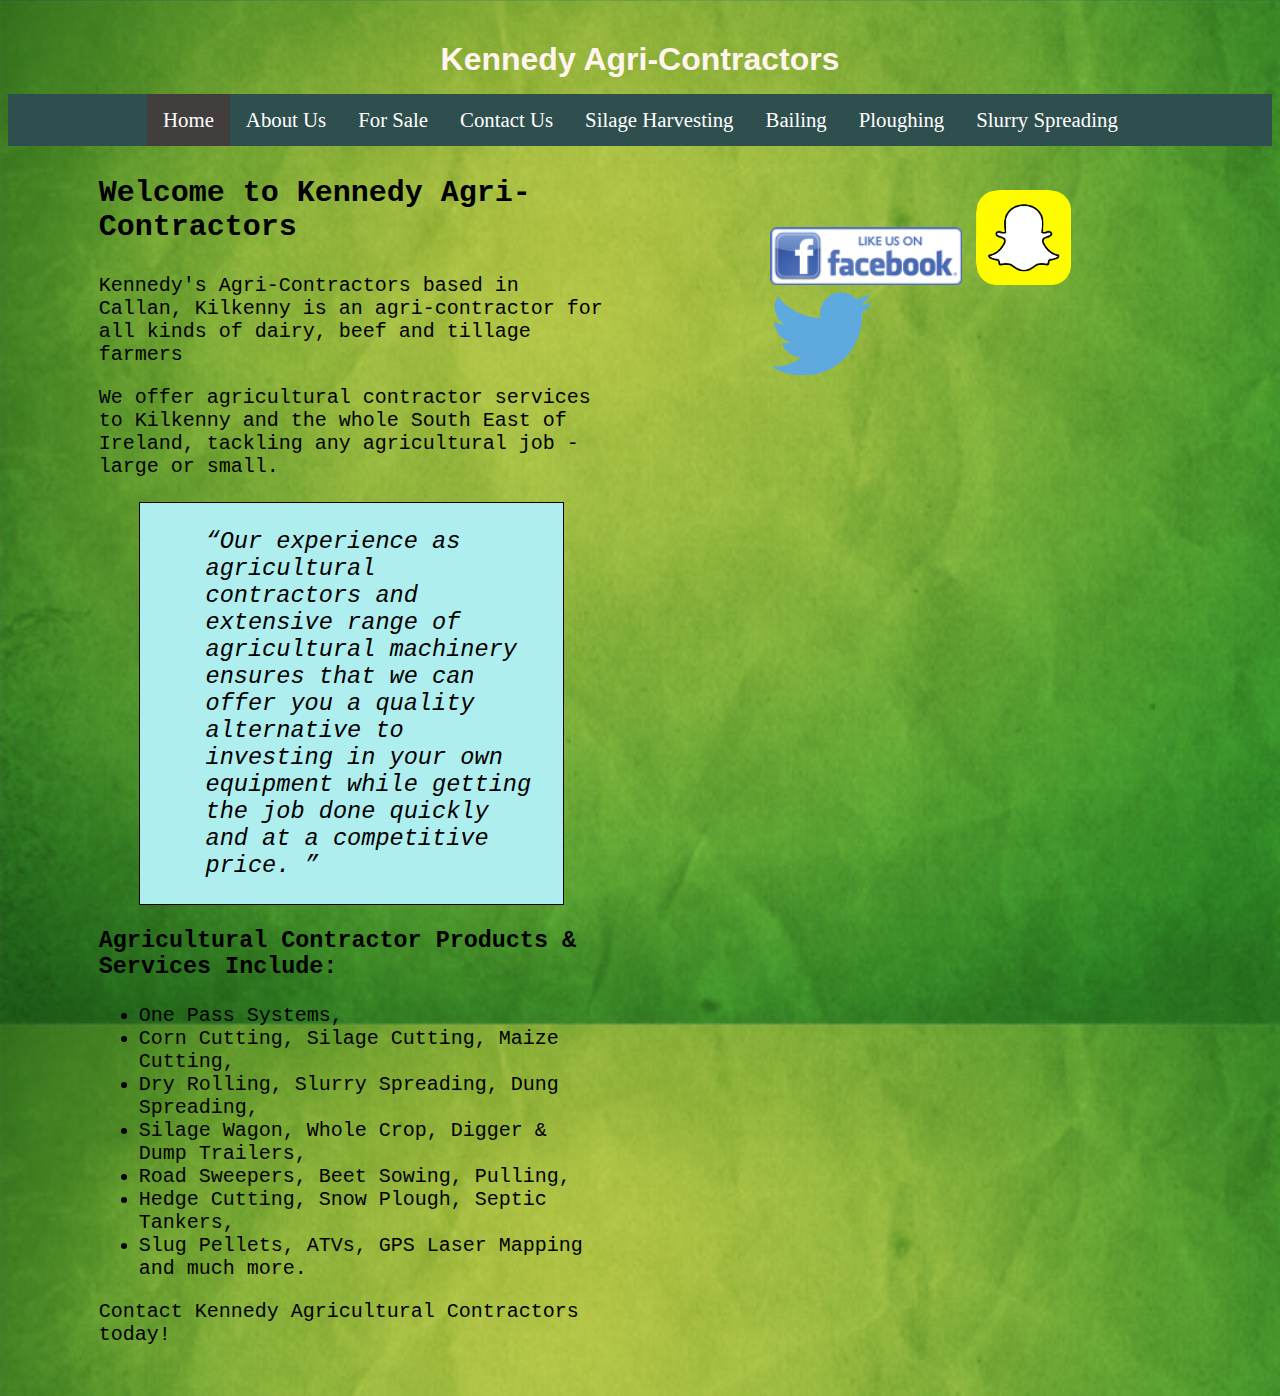
<file: index.html>
<!DOCTYPE html>
<html lang="en">
 <head>
     <title>Kennedy Agri-Contractors</title>
	 <link rel="shortcut icon" href="images/icon.jpg" />
	 <link type="text/css" rel="stylesheet" href="style.css" media="screen"/>
 </head>
 <body>
      <header>
	     <h1> 
	     	Kennedy Agri-Contractors
	     </h1>
      </header>
       <nav>
          <ul>
         	 <div id="tabs">
  	             <li class="active"><a href="index.html">Home</a></li>
  	             <li><a href="about.html">About Us</a></li>
  	         	 <li><a href="for-sale.html">For Sale</a></li>
  	         	 <li><a href="contact-us.html">Contact Us</a></li>
  	         	 <li><a href="silage-harvesting.html">Silage Harvesting</a></li>
  	         	 <li><a href="bailing.html">Bailing</a></li>
  	         	 <li><a href="ploughing.html">Ploughing</a></li>
  	         	 <li><a href="slurry-spreading.html">Slurry Spreading</a></li>
  	     	 </div>
	     </ul>
	   </nav>
	   <main>
	  	 <div id = "social-media">
	     	  <a href="https://www.facebook.com/"> <img src="images/facebook-logo.png"></a>
	     	 <a href="https://www.snapchat.com/"> <img src="images/snapchat_logo.png"></a>
	     	 <a href="https://twitter.com/?lang=en"> <img src="images/Twitter_logo.png"></a>
	     </div>
	  	 <div id="welcome-page">
		     <h2> 
                 <p>
	             Welcome to Kennedy Agri-Contractors
	             </p>
	 	     </h2>
	 	     <p>
	 	      Kennedy's Agri-Contractors based in Callan, Kilkenny is an agri-contractor for all kinds of dairy, beef and tillage farmers 
	 	     </p>
	 	     <p>We offer agricultural contractor services to Kilkenny and the whole South East of Ireland, tackling any agricultural job - large or small.
	 	     </p> 
	 	       <blockquote class="experience">
		 	     <q>Our experience as agricultural contractors and extensive range of agricultural machinery ensures that we can offer you a quality alternative to investing in your own equipment while getting the job done quickly and at a competitive price.
		 	     </q>
		      </blockquote>

		     <h3>Agricultural Contractor Products & Services Include:<br> </h3>
		     <ul>
			     <li>One Pass Systems,</li> 
			     <li>Corn Cutting, Silage Cutting, Maize Cutting,</li> 
			  	 <li>Dry Rolling, Slurry Spreading, Dung Spreading,</li> 
			  	 <li>Silage Wagon, Whole Crop, Digger & Dump Trailers,</li>
			  	 <li>Road Sweepers, Beet Sowing, Pulling,</li> 
			  	 <li>Hedge Cutting, Snow Plough, Septic Tankers,</li> 
			  	 <li>Slug Pellets, ATVs, GPS Laser Mapping and much more.</li>
		     </ul>
		  	 <p>Contact Kennedy Agricultural Contractors today!<br></p> 
	     </div>  
	     <div id="video">
	  	     <iframe width="640" height="360" src="https://www.youtube.com/embed/Dg13N83h97c?rel=0" frameborder="0" allowfullscreen>
	  	     </iframe> 
	     </div>
	   </main>  
 </body>
</html>
</file>
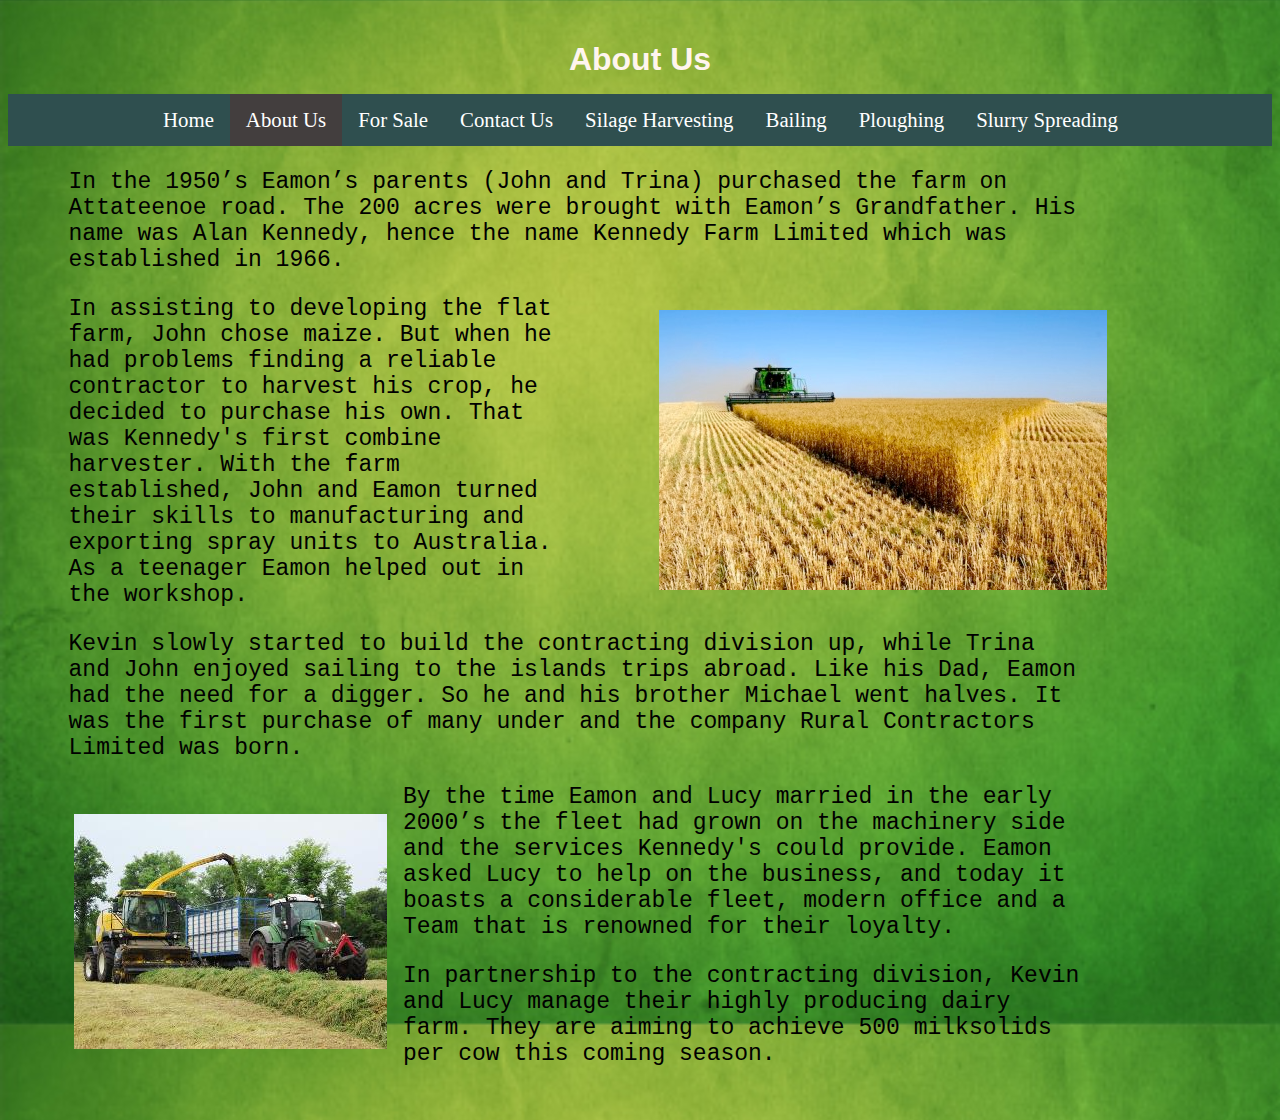
<file: about.html>
<!DOCTYPE html>
<html lang="en">
 <head>
     <title>Kennedy Agri-Contractors</title>
     <link rel="shortcut icon" href="images/icon.jpg" />
     <link type="text/css" rel="stylesheet" href="style.css" media="screen"/>
 </head>
 <body>
   <header>
       <h1> About Us
       </h1>
       </header>
   <nav>
     <ul>
       <div id="tabs">
         <li><a href="index.html">Home</a></li>
         <li class="active"><a href="about.html">About Us</a></li>
         <li><a href="for-sale.html">For Sale</a></li>
         <li><a href="contact-us.html">Contact Us</a></li>
         <li><a href="silage-harvesting.html">Silage Harvesting</a></li>
         <li><a href="bailing.html">Bailing</a></li>
         <li><a href="ploughing.html">Ploughing</a></li>
         <li><a href="slurry-spreading.html">Slurry Spreading</a></li>
       </div>
     </ul>
   </nav>
   <main>
     <p>
        In the 1950’s Eamon’s parents (John and Trina) purchased the farm on Attateenoe road.  The 200 acres were brought with Eamon’s Grandfather.  His name was Alan Kennedy, hence the name Kennedy Farm Limited which was established in 1966.</p>

      <div id= "grain-pic">
        <img src="images/harvest-crops.jpeg">
      </div>

      <p>In assisting to developing the flat  farm, John chose maize.  But when he had problems finding a reliable contractor to harvest his crop, he decided to purchase his own. That was Kennedy's first combine harvester. With the farm established, John and Eamon turned their skills to manufacturing and exporting spray units to Australia. As a teenager Eamon helped out in the workshop.</p>

      <p>Kevin slowly started to build the contracting division up, while Trina and John enjoyed sailing to the islands trips abroad.
      Like his Dad, Eamon had the need for a digger.  So he and his brother Michael went halves.  It was the first purchase of many under and the company Rural Contractors Limited was born.</p>

      <div id = "silage-pic">
        <img src="images/silage-cutting.jpg">
      </div>

      <p>By the time Eamon and Lucy married in the early 2000’s the fleet had grown on the machinery side and the services Kennedy's could provide.  Eamon asked Lucy to help on the business, and today it boasts a considerable fleet, modern office and a Team that is renowned for their loyalty.</p>

      <p>In partnership to the contracting division, Kevin and Lucy manage their highly producing dairy farm.  They are aiming to achieve 500 milksolids per cow this coming season.</p>
   </main>  
 </body>
</html>
</file>
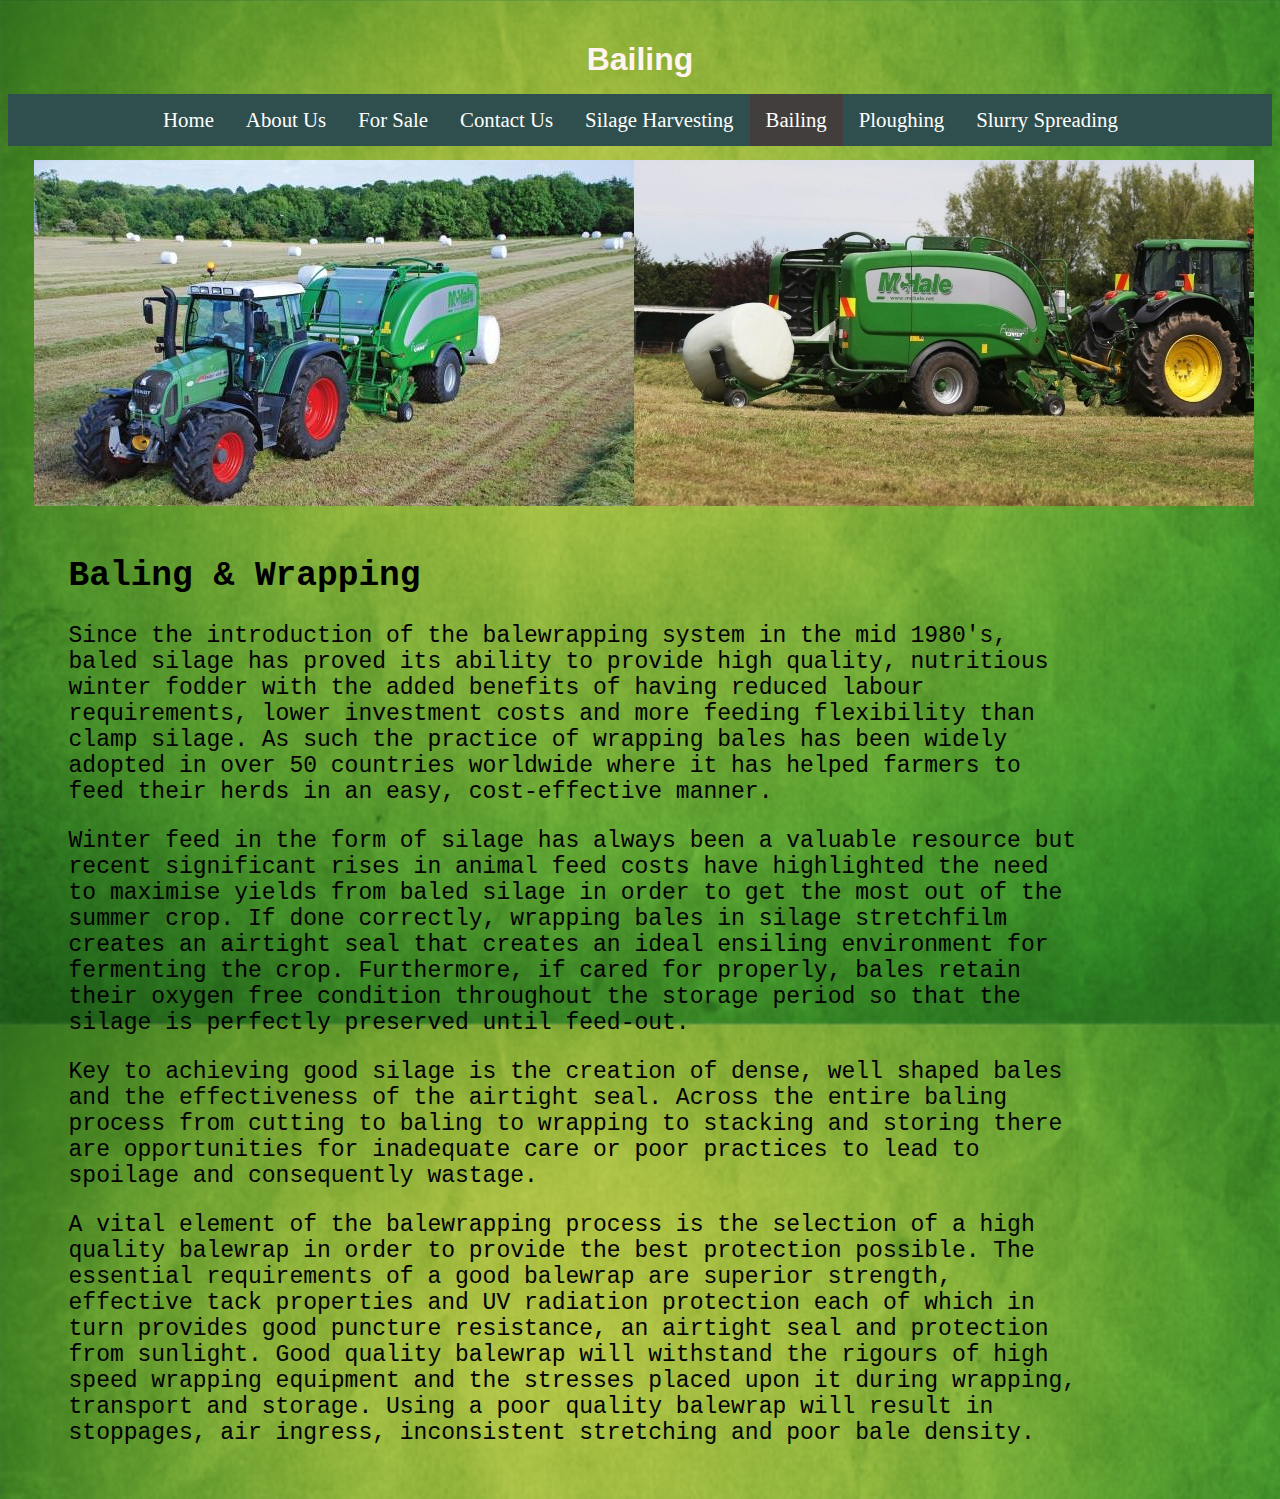
<file: bailing.html>
<!DOCTYPE html>
<html lang="en">
 <head>
   <title>Kennedy Agri-Contractors</title>
   <link rel="shortcut icon" href="images/icon.jpg" />
   <link type="text/css" rel="stylesheet" href="style.css" media="screen"/>
 </head>
 <body>
   <header>
     <h1> Bailing
     </h1>
   </header>
   <nav>
     <ul>
       <div id="tabs">
         <li><a href="index.html">Home</a></li>
         <li><a href="about.html">About Us</a></li>
         <li><a href="for-sale.html">For Sale</a></li>
         <li><a href="contact-us.html">Contact Us</a></li>
         <li><a href="silage-harvesting.html">Silage Harvesting</a></li>
         <li class="active"><a href="bailing.html">Bailing</a></li>
         <li><a href="ploughing.html">Ploughing</a></li>
         <li><a href="slurry-spreading.html">Slurry Spreading</a></li>
       </div>
     </ul>
   </nav>
   <main>
     <div id= "bailer">
       <img src="images/bailing.jpg">
     </div>
     <h2> Baling & Wrapping</h2>
     <p>
     Since the introduction of the balewrapping system in the mid 1980's, baled silage has proved its ability to provide high quality, nutritious winter fodder with the added benefits of having reduced labour requirements, lower investment costs and more feeding flexibility than clamp silage. As such the practice of wrapping bales has been widely adopted in over 50 countries worldwide where it has helped farmers to feed their herds in an easy, cost-effective manner.
     </p>

     <p>
      Winter feed in the form of silage has always been a valuable resource but recent significant rises in animal feed costs have highlighted the need to maximise yields from baled silage in order to get the most out of the summer crop. If done correctly, wrapping bales in silage stretchfilm creates an airtight seal that creates an ideal ensiling environment for fermenting the crop. Furthermore, if cared for properly, bales retain their oxygen free condition throughout the storage period so that the silage is perfectly preserved until feed-out.
     </p>

     <p>
      Key to achieving good silage is the creation of dense, well shaped bales and the effectiveness of the airtight seal. Across the entire baling process from cutting to baling to wrapping to stacking and storing there are opportunities for inadequate care or poor practices to lead to spoilage and consequently wastage.
     </p>

     <p>
      A vital element of the balewrapping process is the selection of a high quality balewrap in order to provide the best protection possible. The essential requirements of a good balewrap are superior strength, effective tack properties and UV radiation protection each of which in turn provides good puncture resistance, an airtight seal and protection from sunlight. Good quality balewrap will withstand the rigours of high speed wrapping equipment and the stresses placed upon it during wrapping, transport and storage. Using a poor quality balewrap will result in stoppages, air ingress, inconsistent stretching and poor bale density.
     </p>
   </main>  
 </body>
</html>
</file>
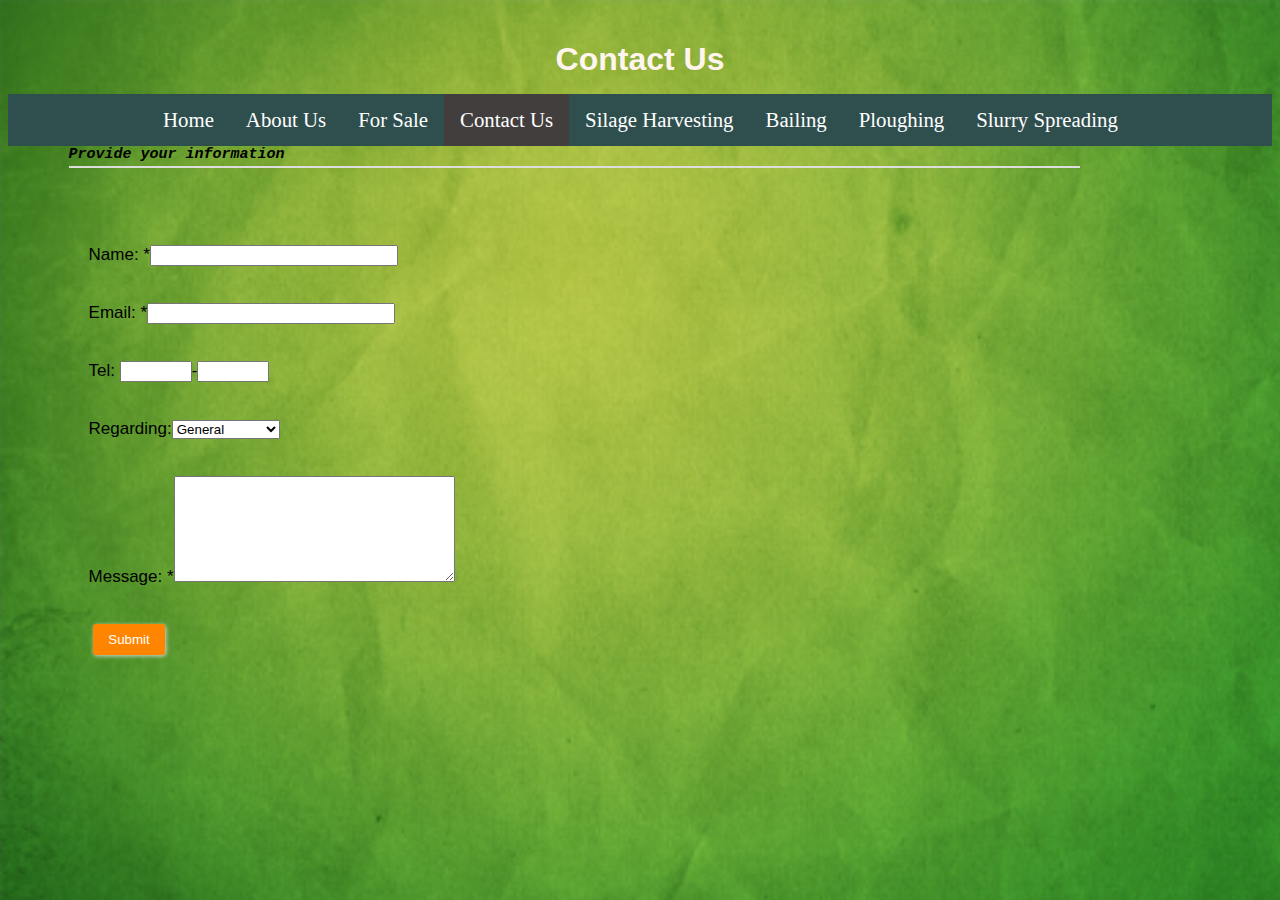
<file: contact-us.html>
<!DOCTYPE html>
<html lang="en">
  <head>
     <title>Kennedy Agri-Contractors</title>
     <link rel="shortcut icon" href="images/icon.jpg" />
     <link type="text/css" rel="stylesheet" href="style.css" media="screen"/>
  </head>
  <body>
   <header>
     <h1> Contact Us
     </h1>
   </header>
    <nav>
     <ul>
       <div id="tabs">
         <li><a href="index.html">Home</a></li>
         <li><a href="about.html">About Us</a></li>
         <li><a href="for-sale.html">For Sale</a></li>
         <li class="active"><a href="contact-us.html">Contact Us</a></li>
         <li><a href="silage-harvesting.html">Silage Harvesting</a></li>
         <li><a href="bailing.html">Bailing</a></li>
         <li><a href="ploughing.html">Ploughing</a></li>
         <li><a href="slurry-spreading.html">Slurry Spreading</a></li>
       </div>
     </ul>
    </nav>
    <main> 
      <div class="form-style-2-heading">Provide your information
      </div>
      <div class="form-style-2">
        <form action="" method="post">
        <label for="field1">
        <span>Name: <span class="required">*</span></span><input type="text" class="input-field" name="field1" value="" />
        </label>
        <label for="field2">
        <span>Email: <span class="required">*</span></span><input type="text" class="input-field" name="field2" value="" />
        </label>
        <label><span>Tel:</span>
        <input type="text" class="tel-number-field" name="tel_no_1" value="" maxlength="3" />-<input type="text" class="tel-number-field" name="tel_no_2" value="" maxlength="7"  />
        </label>
        <label for="field4">
        <span>Regarding:</span><select name="field4" class="select-field">
        <option value="General Question">General</option>
        <option value="Advertise">Advertisement</option>
        <option value="Place Order">Place Order</option>
        </select>
        </label>
        <label for="field5">
        <span>Message: <span class="required">*</span></span><textarea name="field5" class="textarea-field"></textarea>
        </label>
        <label><span>&nbsp;</span><input type="submit" value="Submit" />
        </label>
       </form>
     </div>
   </main>  
 </body>
</html>
</file>
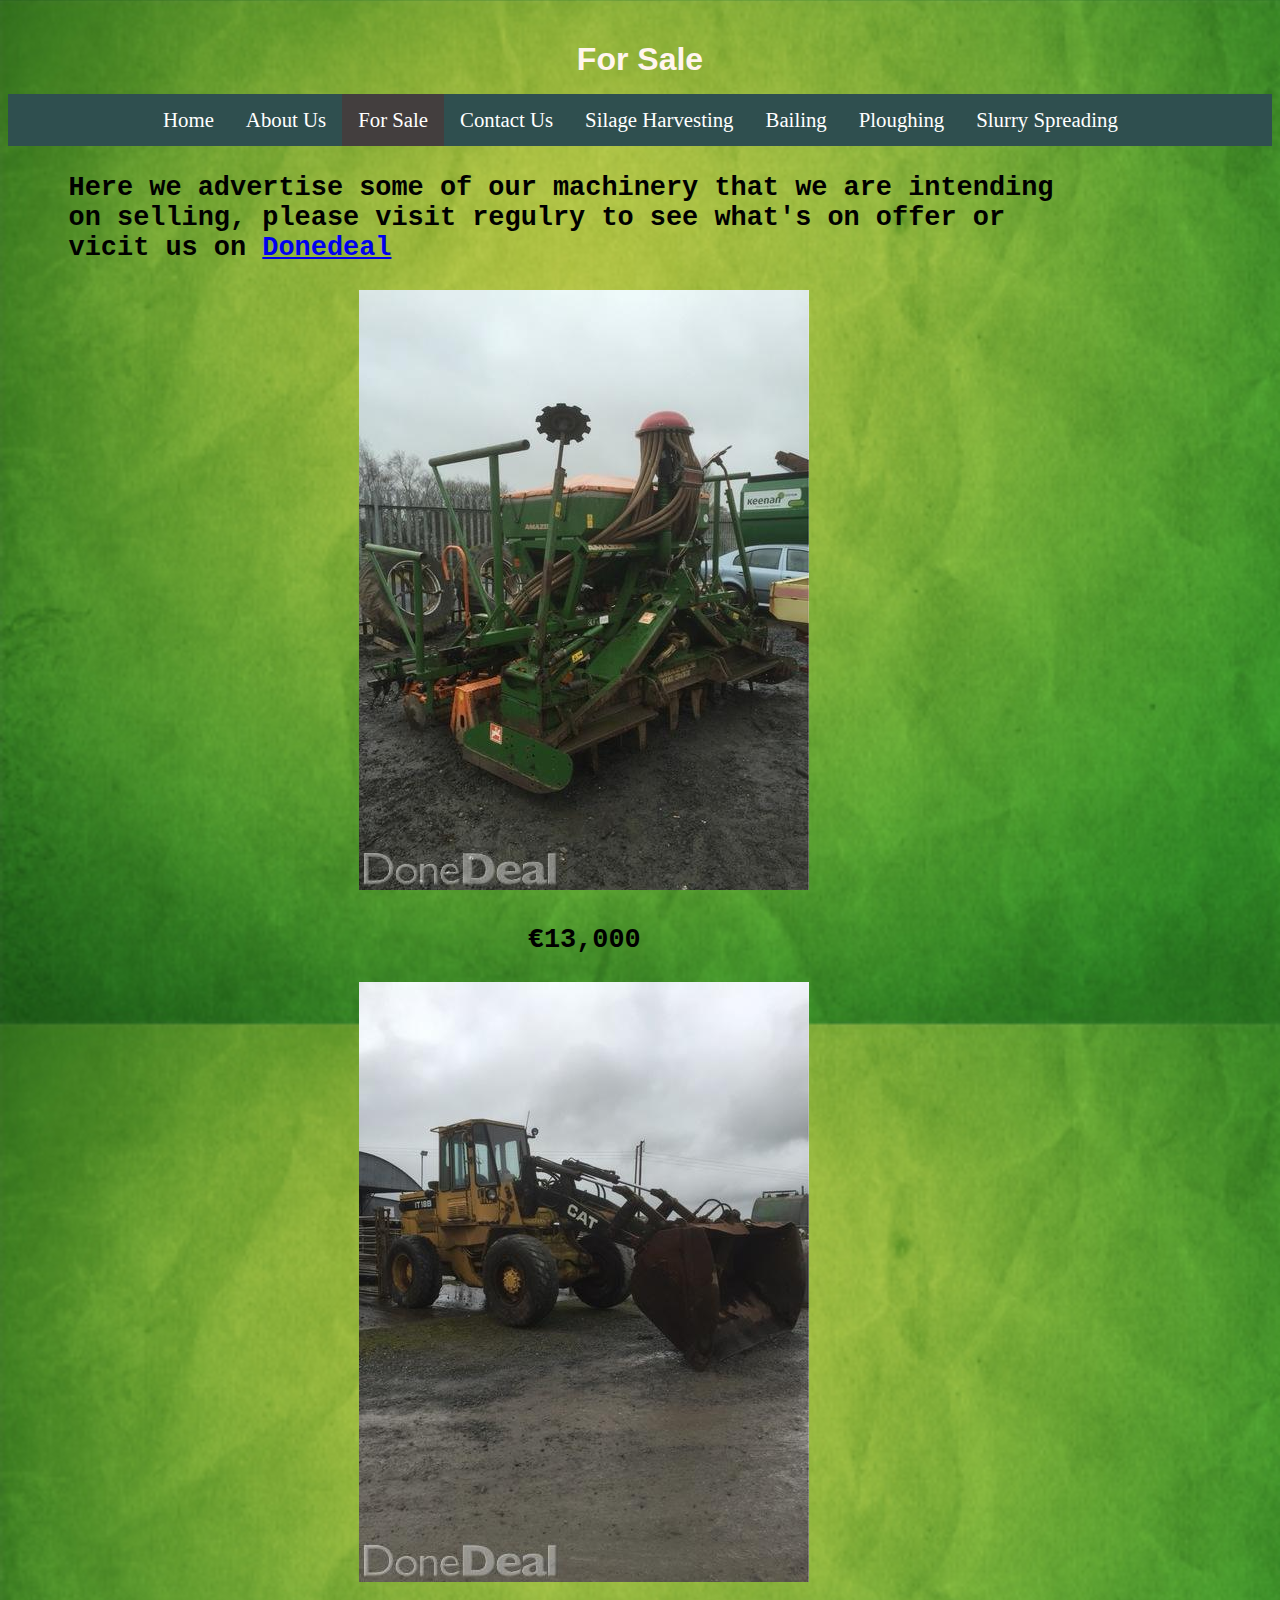
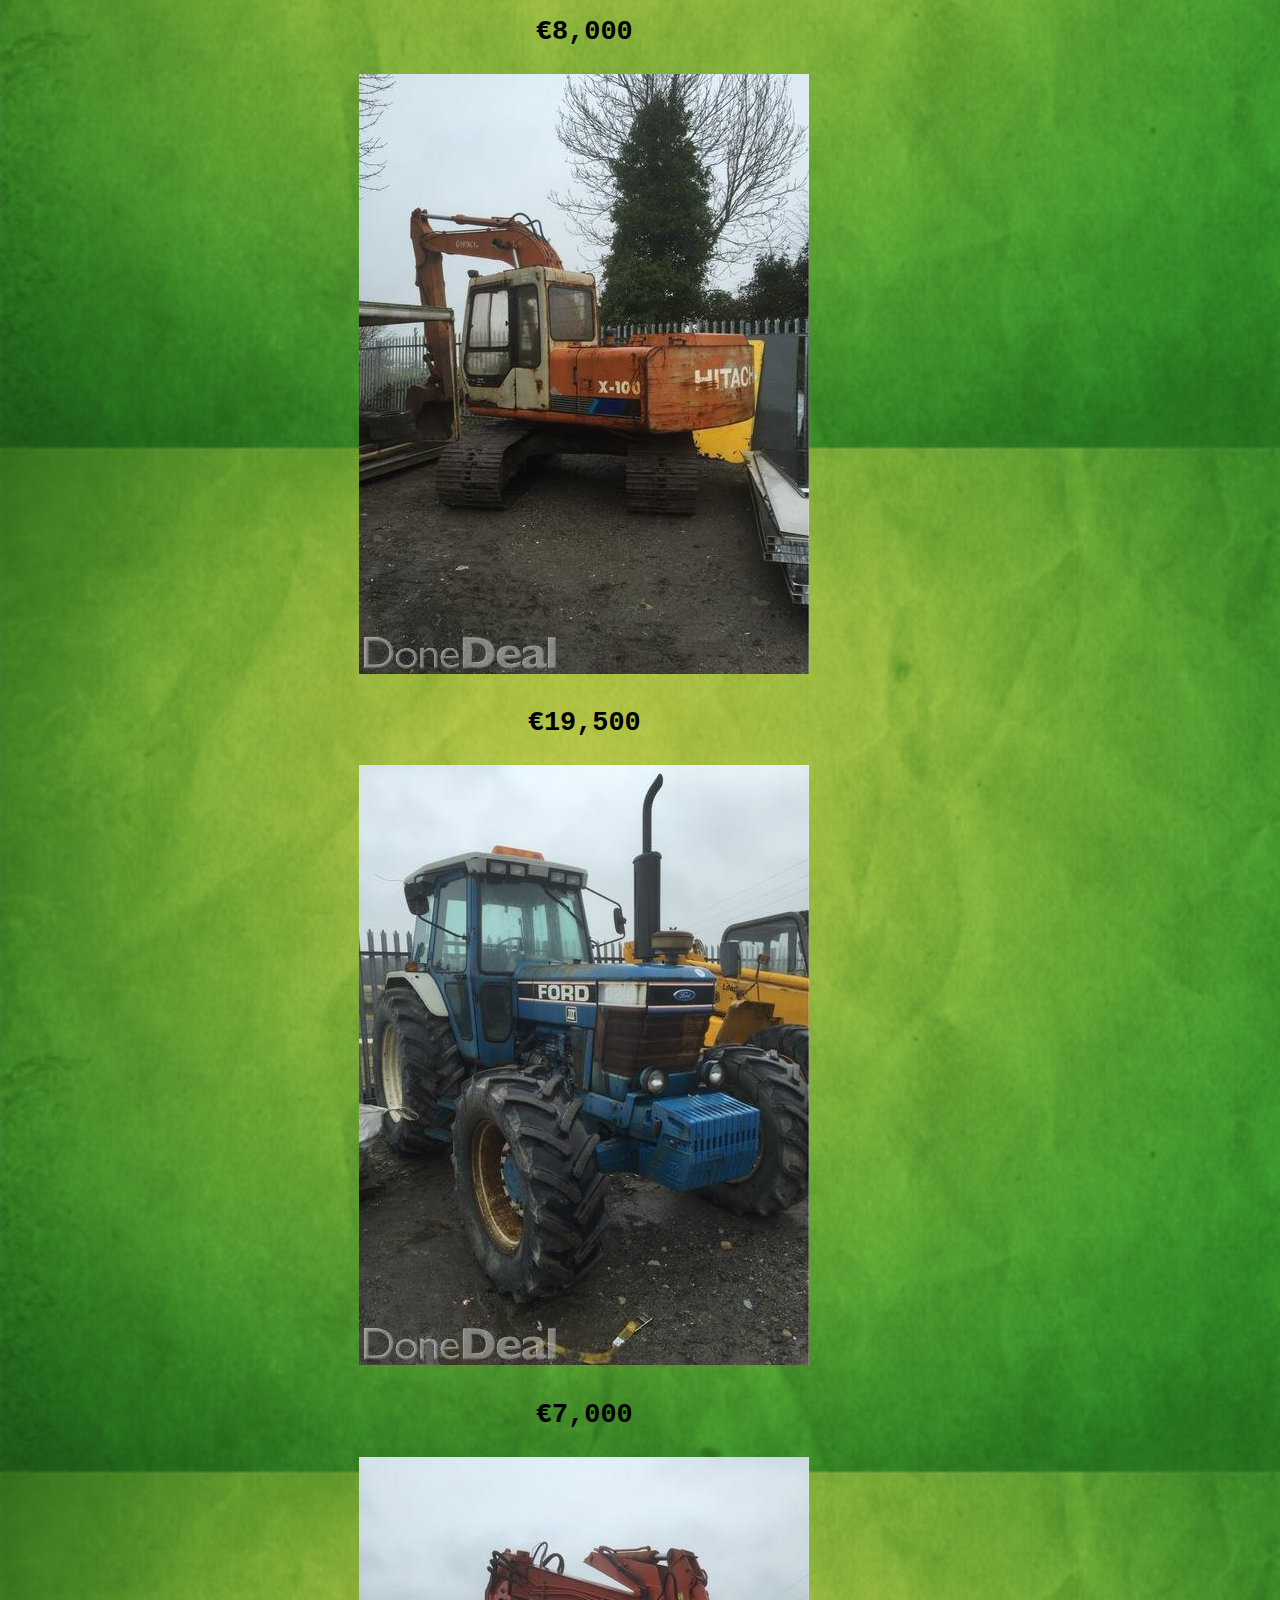
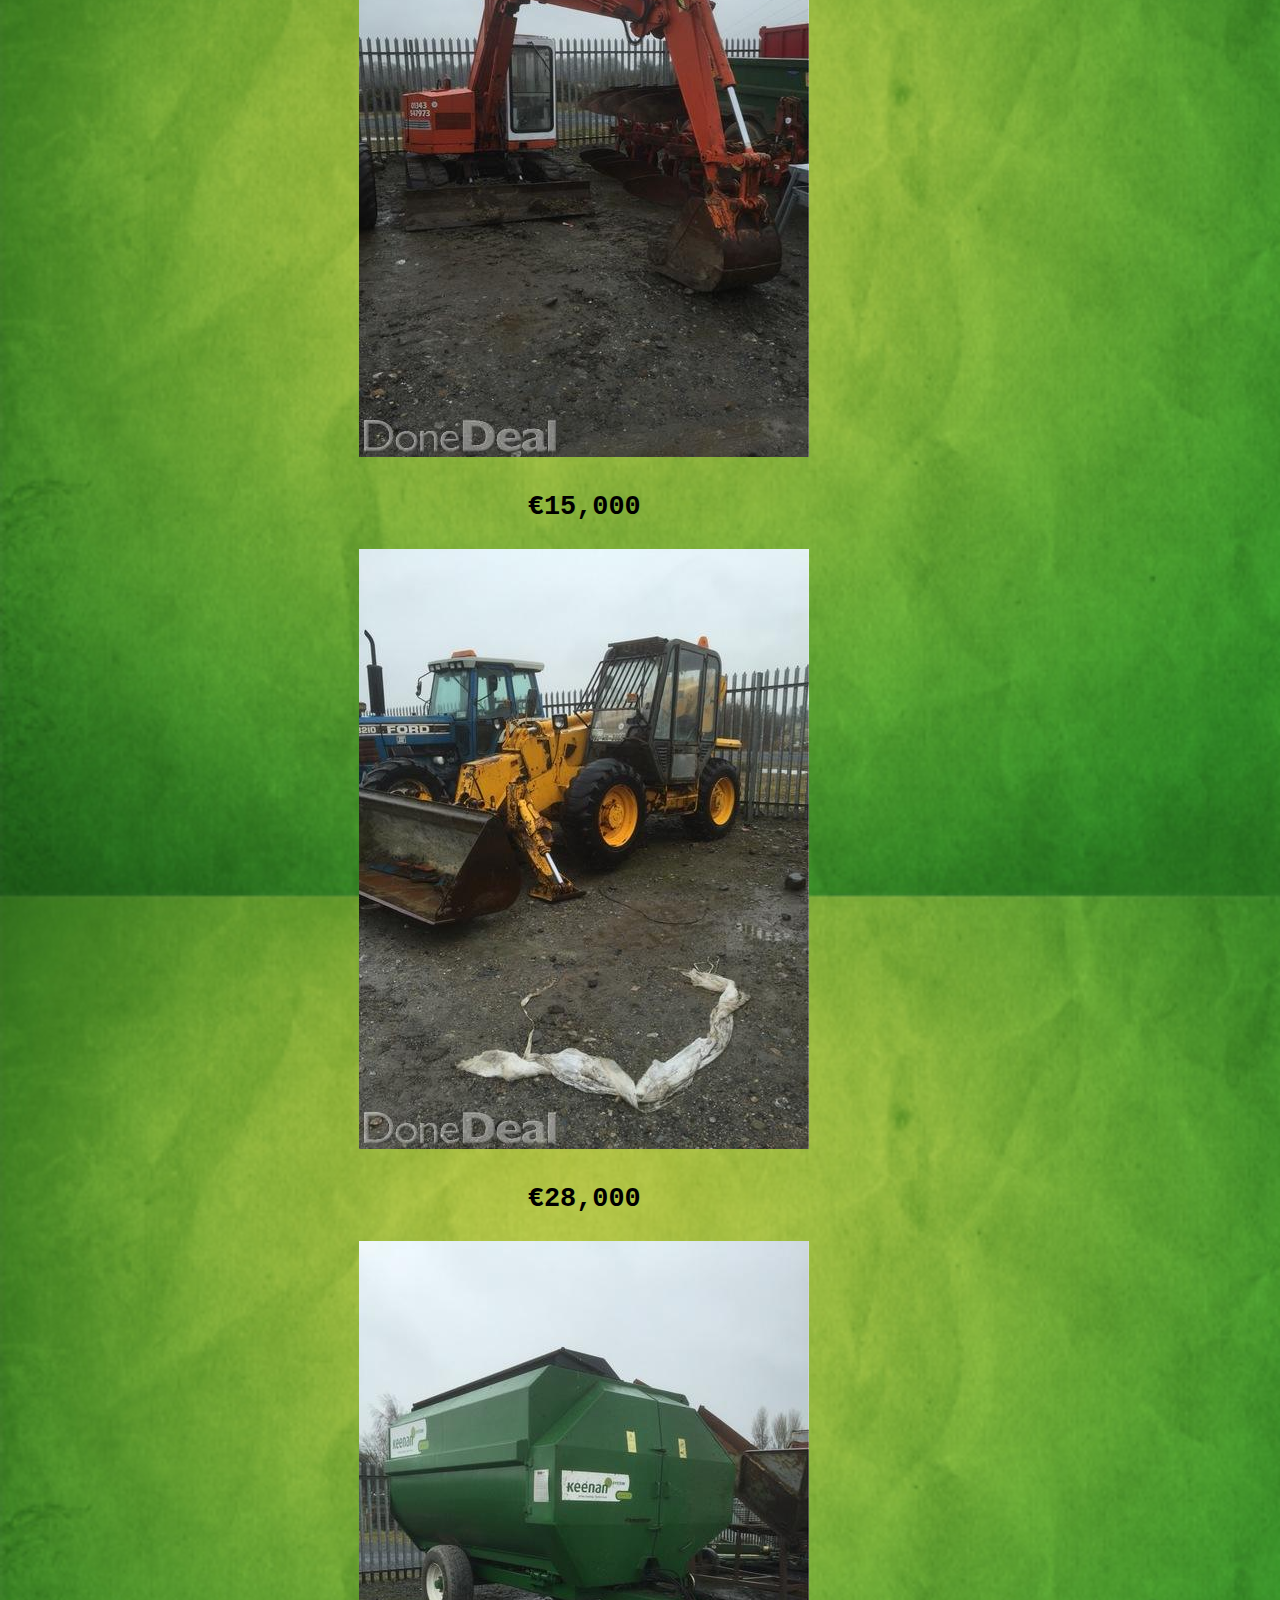
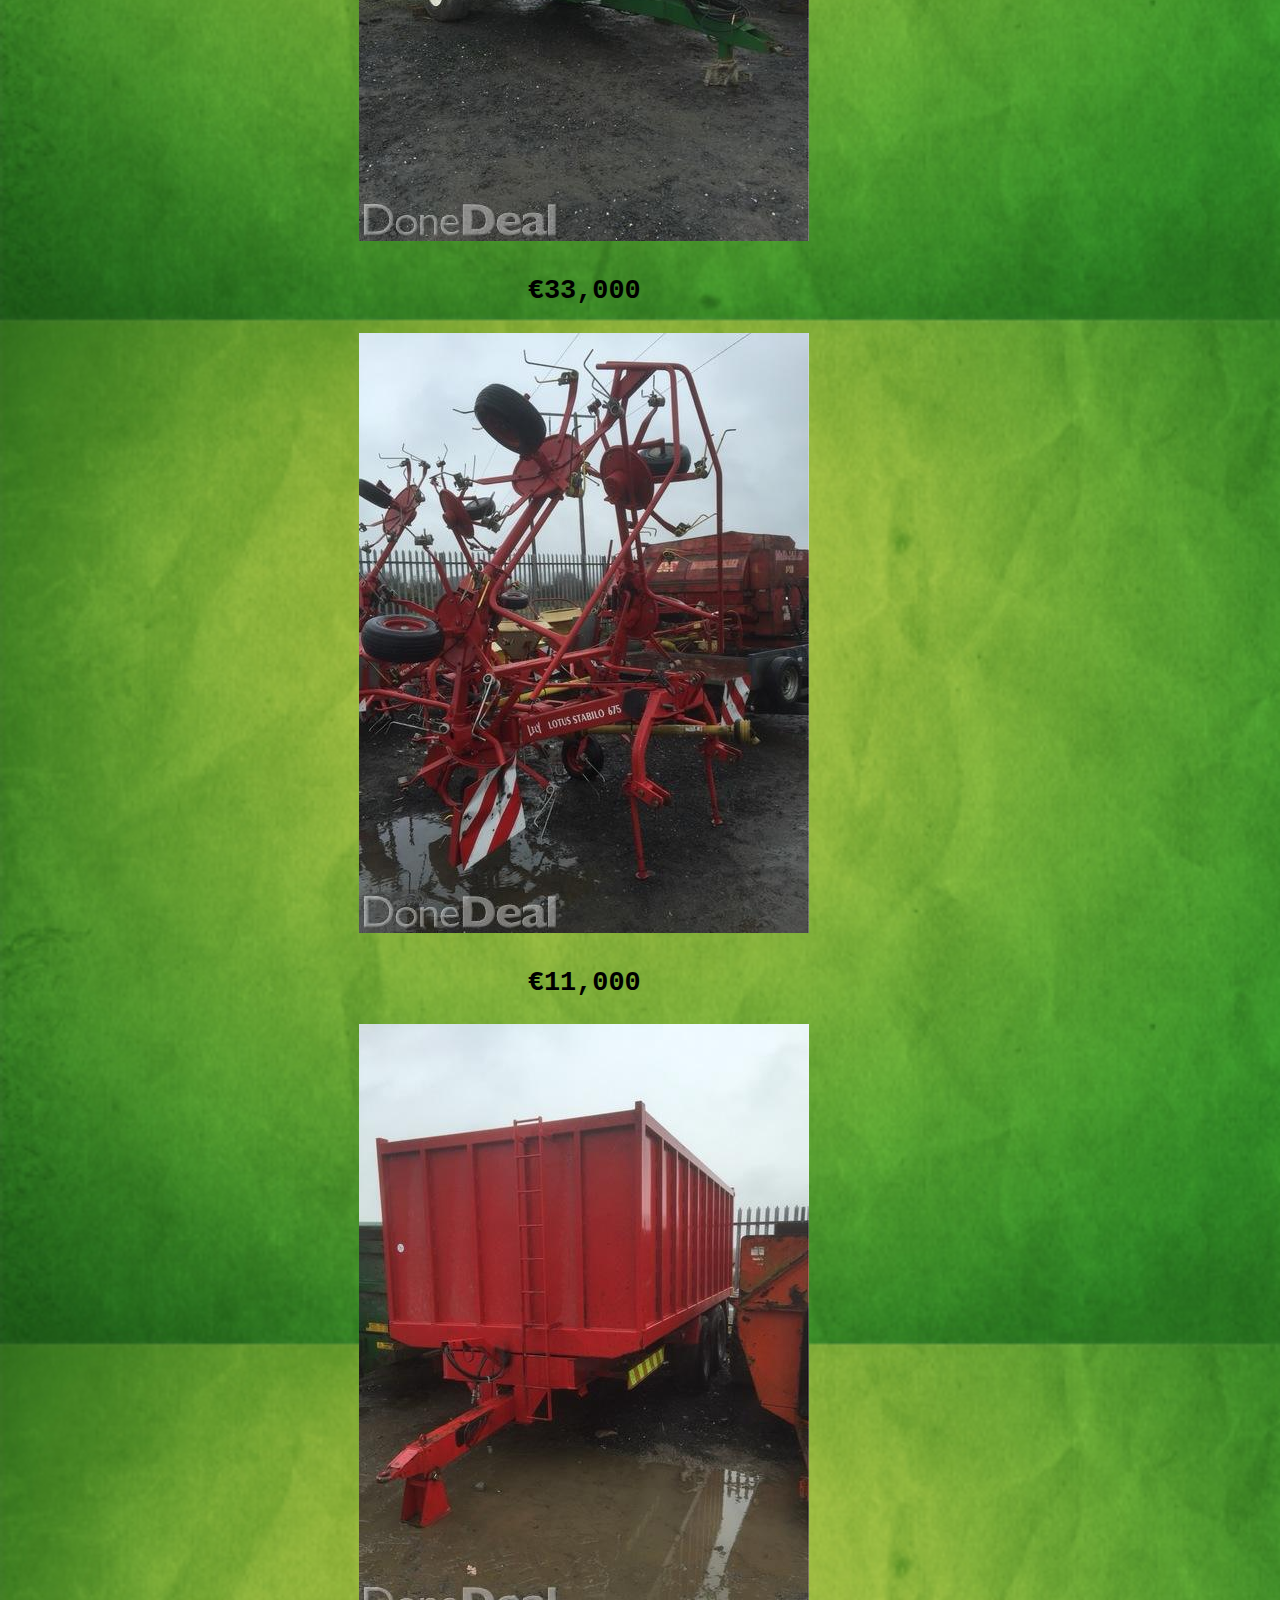
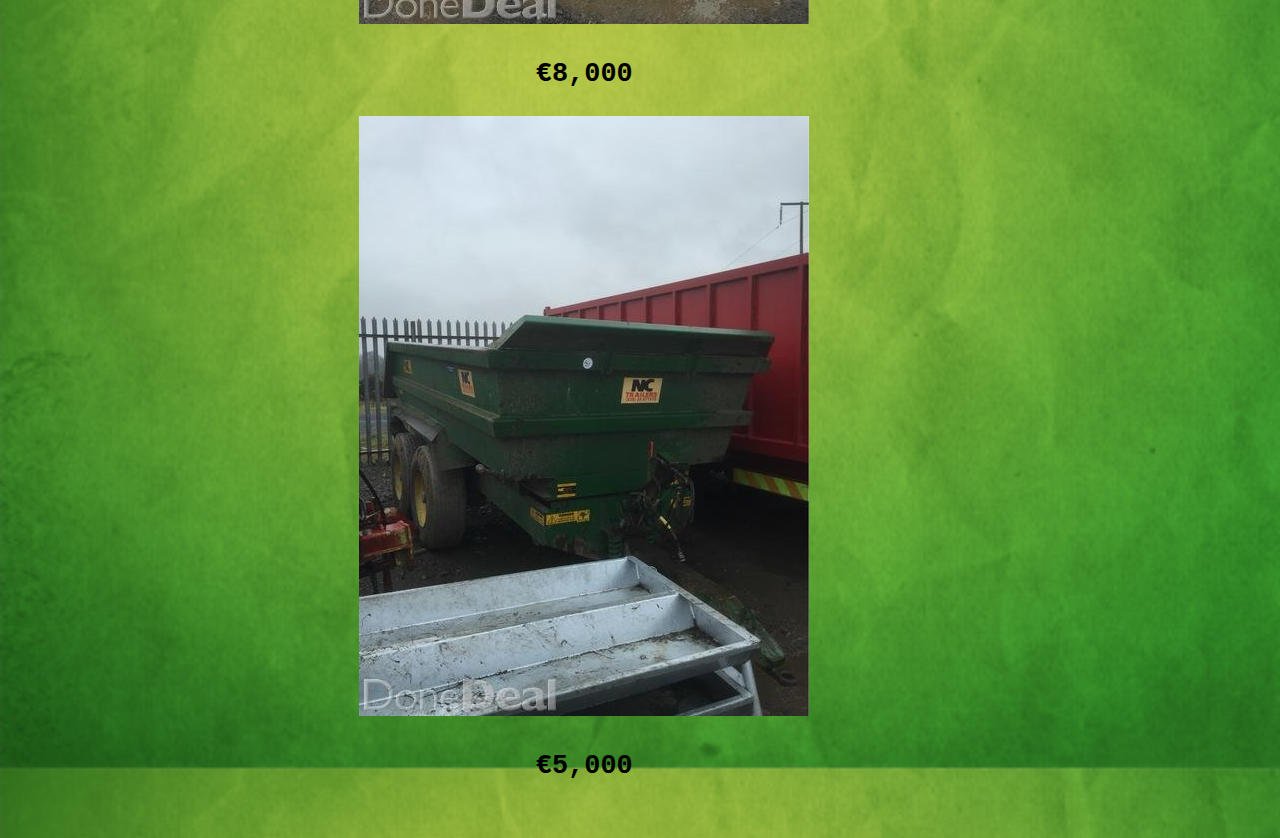
<file: for-sale.html>
<!DOCTYPE html>
<html lang="en">
 <head>
   <title>Kennedy Agri-Contractors</title>
   <link rel="shortcut icon" href="images/icon.jpg" />
   <link type="text/css" rel="stylesheet" href="style.css" media="screen"/>
 </head>
 <body>
   <header>
      <h1> For Sale
      </h1>
   </header>
   <nav>
      <ul>
        <div id="tabs">
          <li><a href="index.html">Home</a></li>
          <li><a href="about.html">About Us</a></li>
          <li class="active"><a href="for-sale.html">For Sale</a></li>
          <li><a href="contact-us.html">Contact Us</a></li>
          <li><a href="silage-harvesting.html">Silage Harvesting</a></li>
          <li><a href="bailing.html">Bailing</a></li>
          <li><a href="ploughing.html">Ploughing</a></li>
          <li><a href="slurry-spreading.html">Slurry Spreading</a></li>
        </div>
      </ul>
   </nav>
   <main>
     <h3> 
       <p>
         Here we advertise some of our machinery that we are intending on selling, please visit regulry to see what's on offer or vicit us on <a href = "http://donedeal.ie">Donedeal</a>
         <div id= "sales-list">
            <img src="images/sale/amazone.jpeg">
            <p>€13,000</p>
            <img src="images/sale/cat.jpeg">
            <p>€8,000</p>
            <img src="images/sale/digger2.jpeg">
            <p>€19,500</p>
            <img src="images/sale/ford.jpeg">
            <p>€7,000</p>
            <img src="images/sale/hitachi.jpeg">
            <p>€15,000</p>
            <img src="images/sale/jcb.jpeg">
            <p>€28,000</p>
            <img src="images/sale/keenan.jpeg">
            <p>€33,000</p>
            <img src="images/sale/lely.jpeg">
            <p>€11,000</p>
            <img src="images/sale/trailer.jpeg">
            <p>€8,000</p>
            <img src="images/sale/trailer2.jpeg">
            <p>€5,000</p>
         </div>
       </p>
     </h3>
   </main>  
 </body>
</html>
</file>
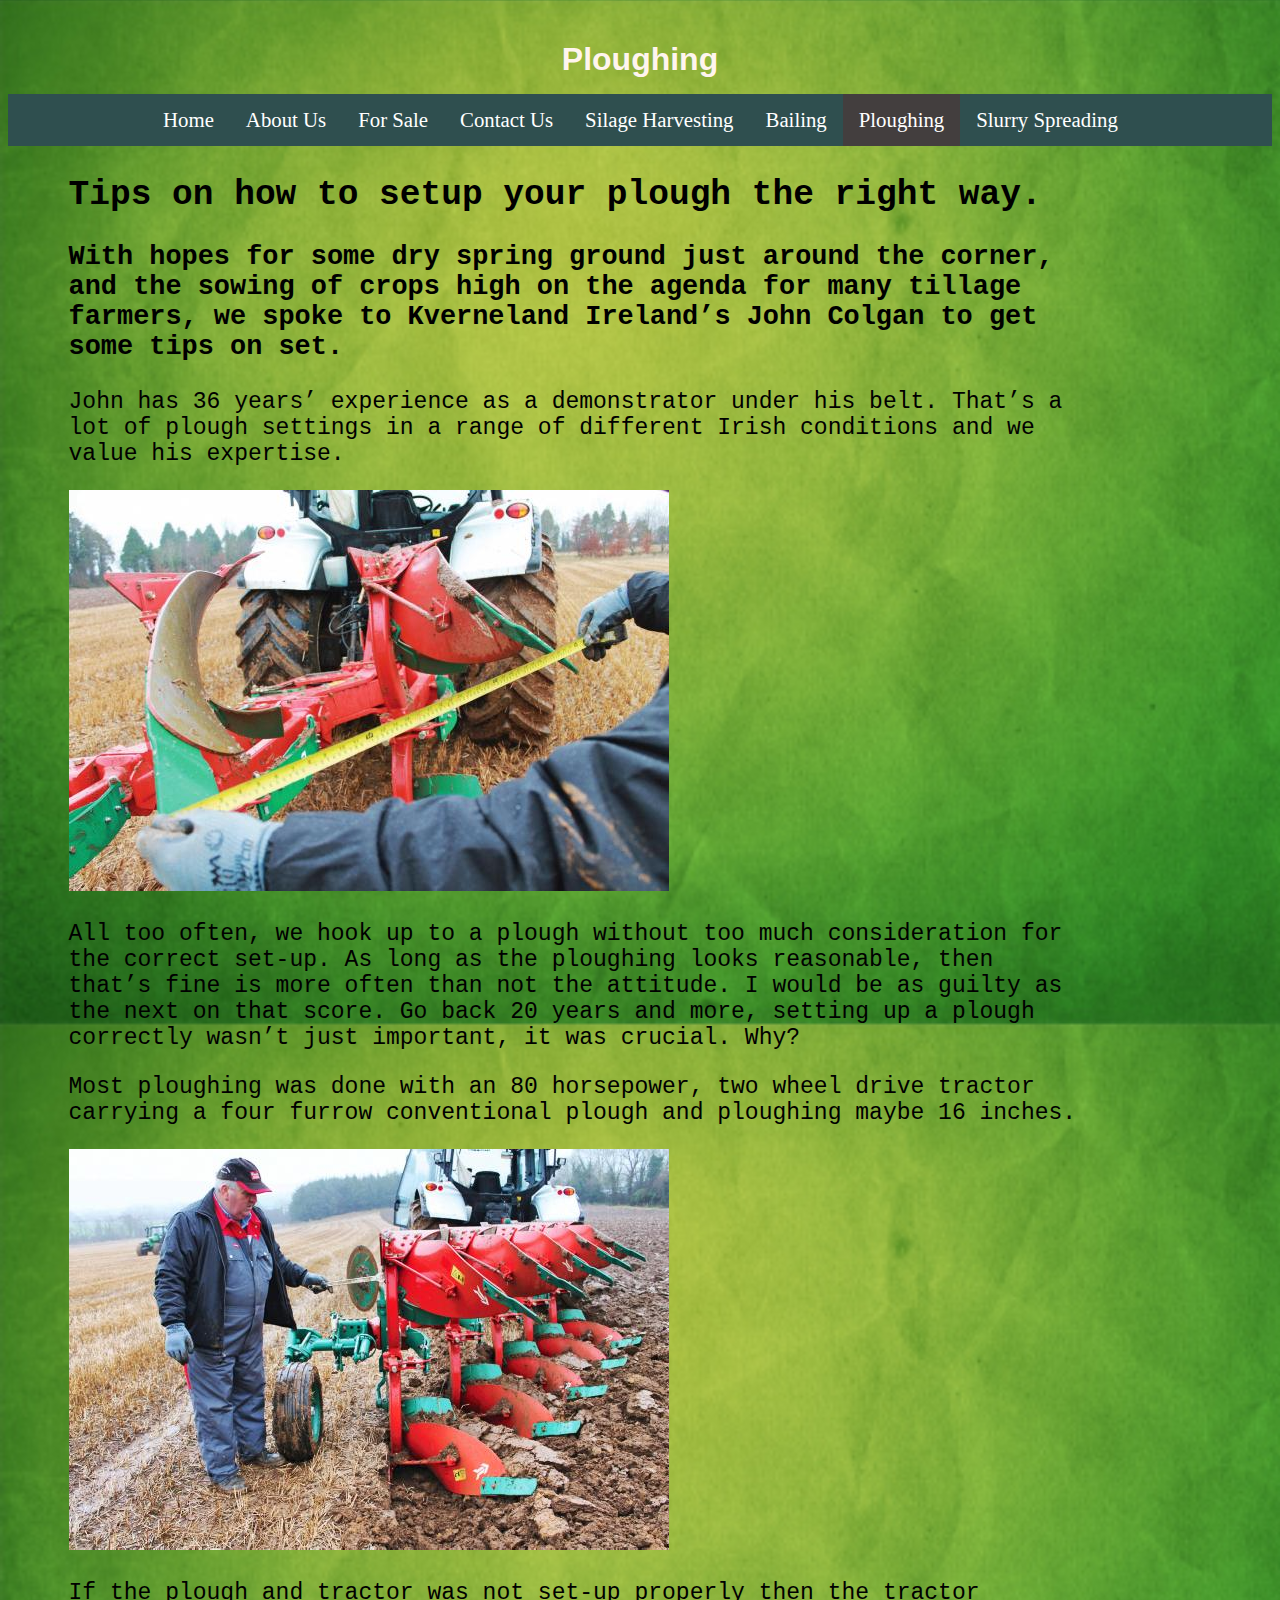
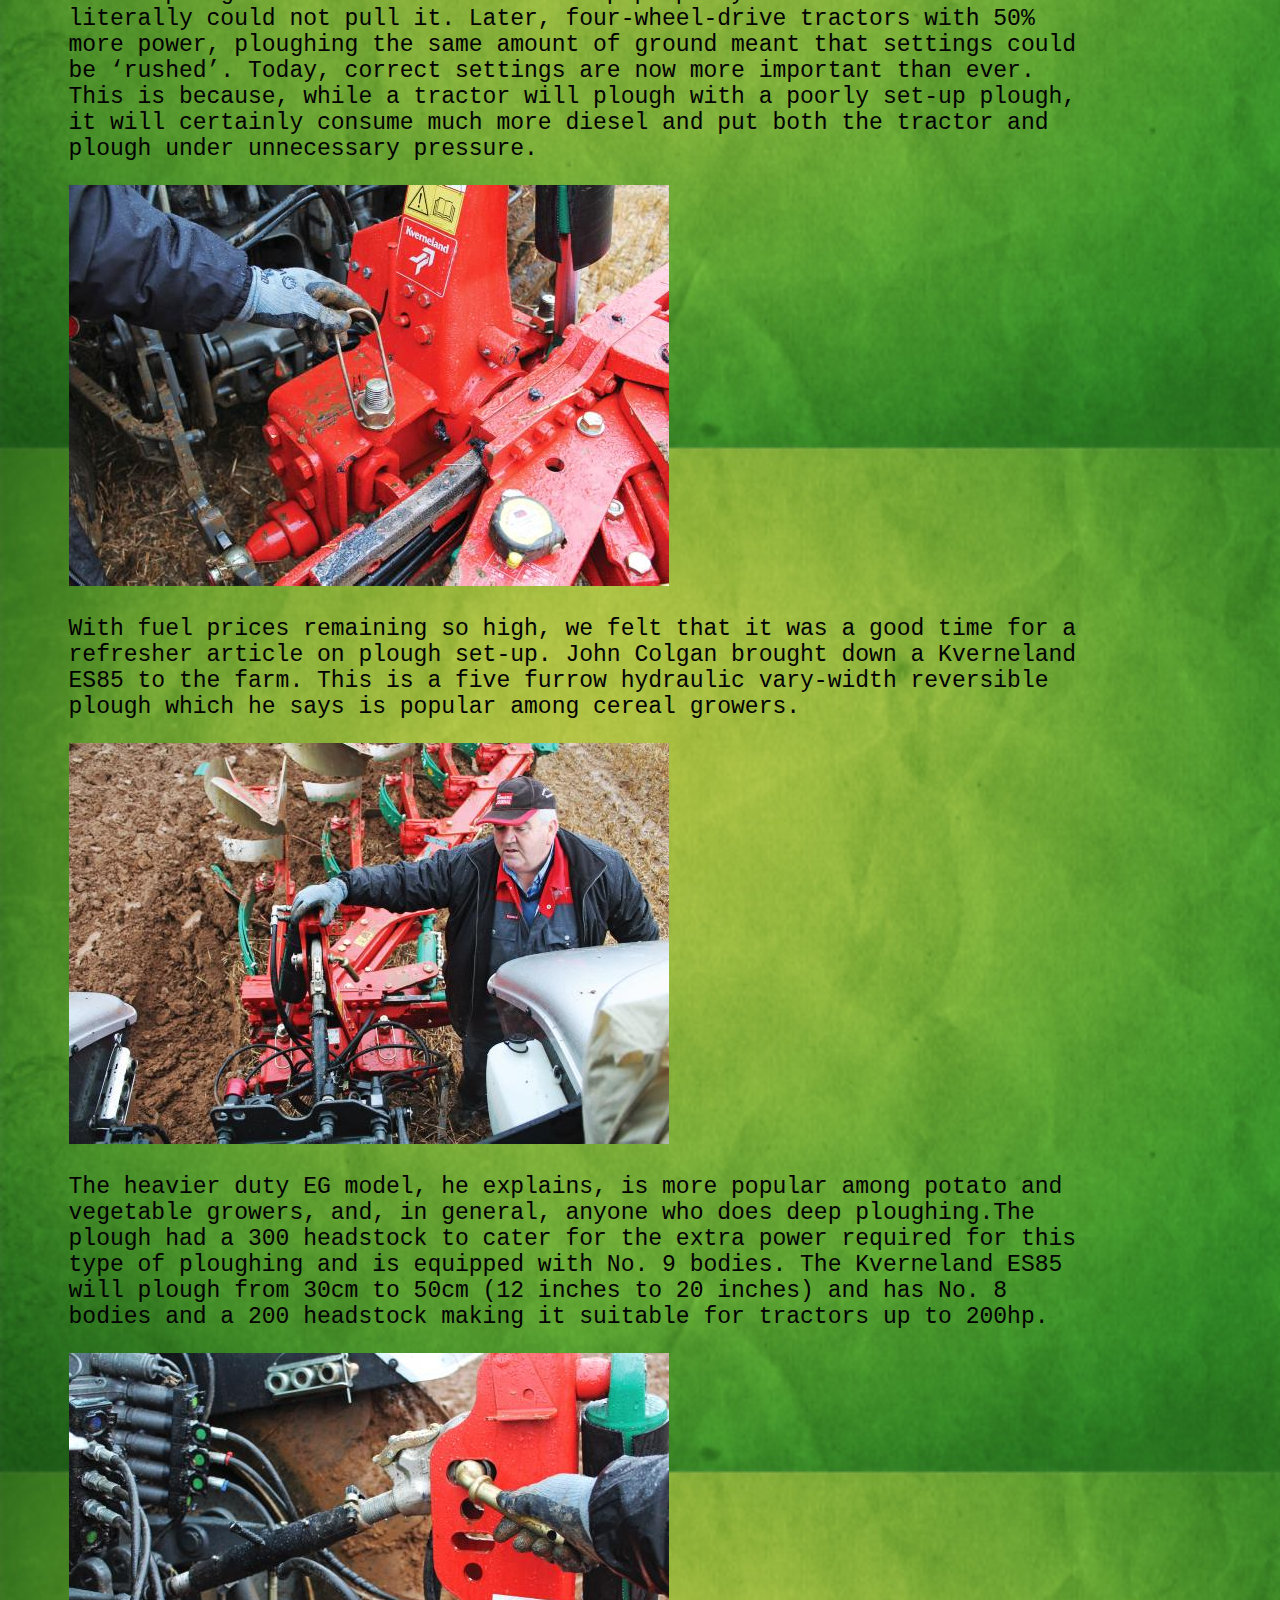
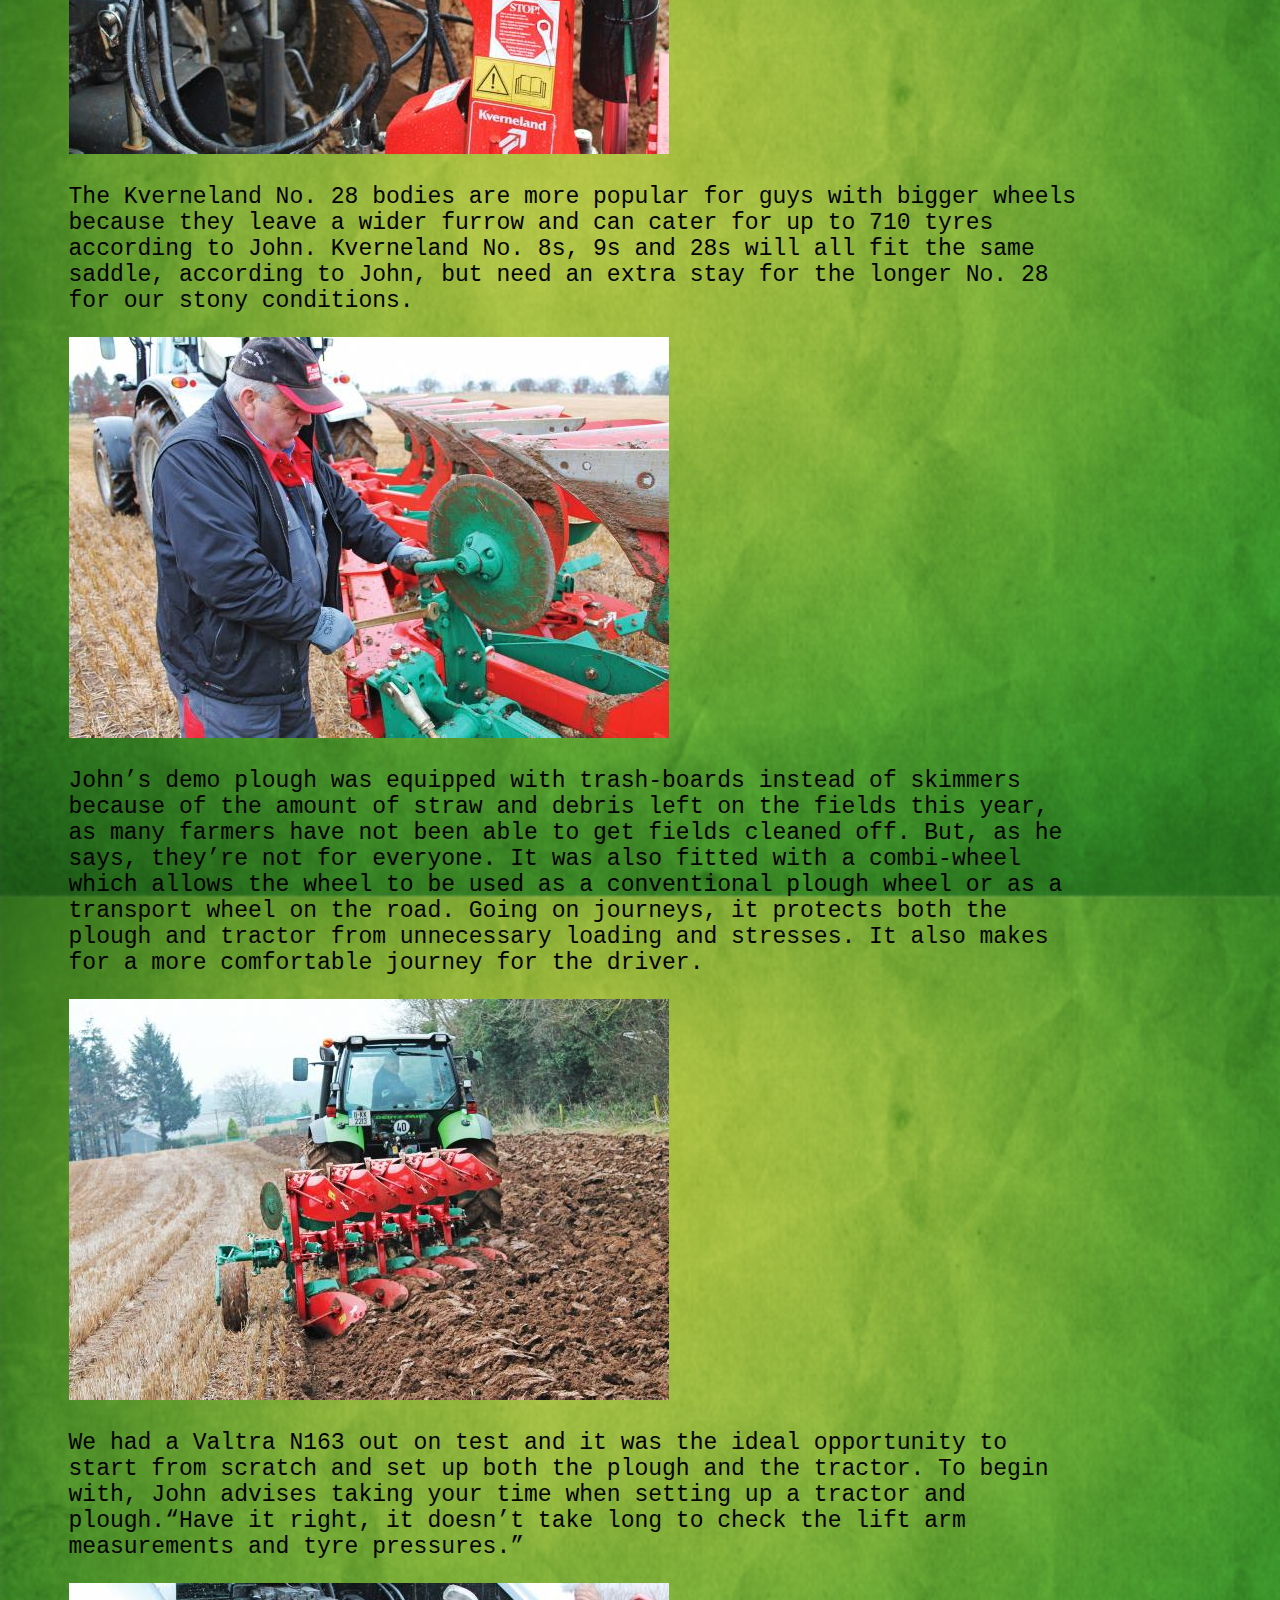
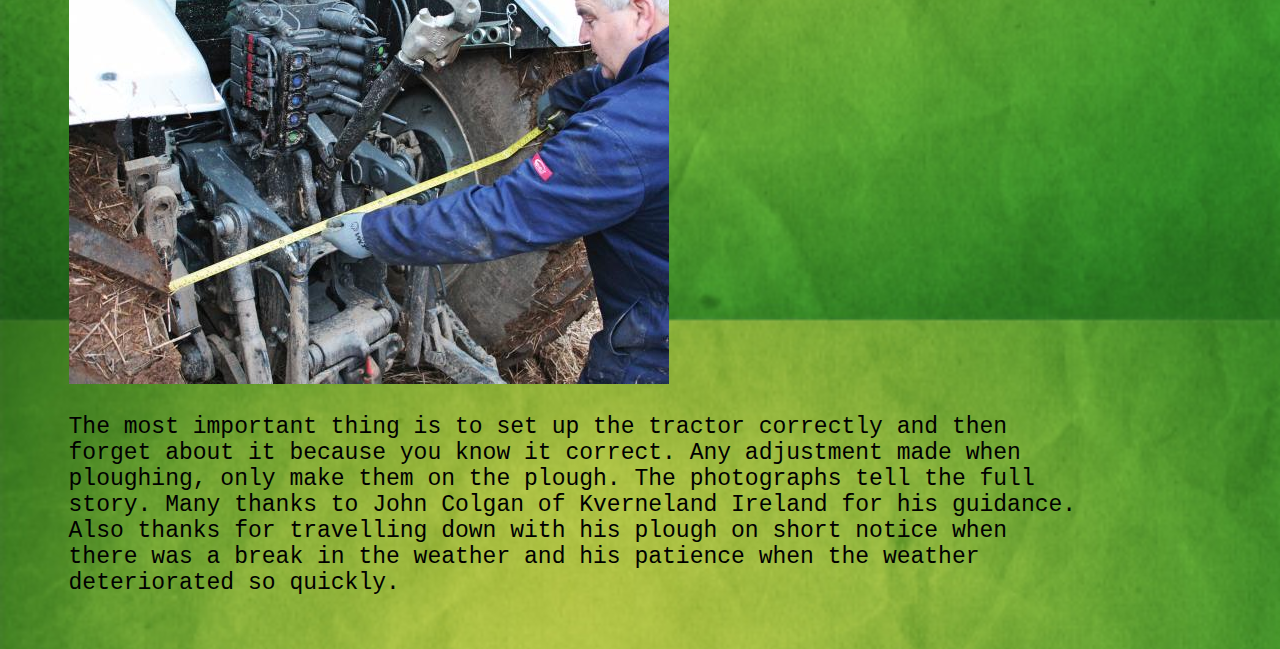
<file: ploughing.html>
<!DOCTYPE html>
<html lang="en">
  <head>
   <title>Kennedy Agri-Contractors</title>
   <link rel="shortcut icon" href="images/icon.jpg" />
   <link type="text/css" rel="stylesheet" href="style.css" media="screen"/>
  </head>
  <body>
   <header>
     <h1> Ploughing
     </h1>
     </header>
   <nav>
     <ul>
       <div id="tabs">
         <li><a href="index.html">Home</a></li>
         <li><a href="about.html">About Us</a></li>
         <li><a href="for-sale.html">For Sale</a></li>
         <li><a href="contact-us.html">Contact Us</a></li>
         <li><a href="silage-harvesting.html">Silage Harvesting</a></li>
         <li><a href="bailing.html">Bailing</a></li>
         <li class="active"><a href="ploughing.html">Ploughing</a></li>
         <li><a href="slurry-spreading.html">Slurry Spreading</a></li>
       </div>
     </ul>
   </nav>
   <main>
     <h2>
      Tips on how to setup your plough the right way.
     </h2>
     </p>
     <h3>With hopes for some dry spring ground just around the corner, and the sowing of crops high on the agenda for many tillage farmers, we spoke to Kverneland Ireland’s John Colgan to get some tips on set.</h3>

     <p>John has 36 years’ experience as a demonstrator under his belt. That’s a lot of plough settings in a range of different Irish conditions and we value his expertise.</p>

     <img src="images/plough/1.jpg">

     <p>All too often, we hook up to a plough without too much consideration for the correct set-up. As long as the ploughing looks reasonable, then that’s fine is more often than not the attitude. I would be as guilty as the next on that score.
     Go back 20 years and more, setting up a plough correctly wasn’t just important, it was crucial. Why?</p>

     <p>Most ploughing was done with an 80 horsepower, two wheel drive tractor carrying a four furrow conventional plough and ploughing maybe 16 inches.</p>

     <img src="images/plough/2.jpg">

     <p>If the plough and tractor was not set-up properly then the tractor literally could not pull it. Later, four-wheel-drive tractors with 50% more power, ploughing the same amount of ground meant that settings could be ‘rushed’.
     Today, correct settings are now more important than ever. This is because, while a tractor will plough with a poorly set-up plough, it will certainly consume much more diesel and put both the tractor and plough under unnecessary pressure.</p>

     <img src="images/plough/3.jpg">

     <p>With fuel prices remaining so high, we felt that it was a good time for a refresher article on plough set-up.
     John Colgan brought down a Kverneland ES85 to the farm. This is a five furrow hydraulic vary-width reversible plough which he says is popular among cereal growers.</p>

     <img src="images/plough/4.jpg">
     <p>The heavier duty EG model, he explains, is more popular among potato and vegetable growers, and, in general, anyone who does deep ploughing.The plough had a 300 headstock to cater for the extra power required for this type of ploughing and is equipped with No. 9 bodies. The Kverneland ES85 will plough from 30cm to 50cm (12 inches to 20 inches) and has No. 8 bodies and a 200 headstock making it suitable for tractors up to 200hp.</p>

     <img src="images/plough/5.jpg">
     <p>
     The Kverneland No. 28 bodies are more popular for guys with bigger wheels because they leave a wider furrow and can cater for up to 710 tyres according to John. Kverneland No. 8s, 9s and 28s will all fit the same saddle, according to John, but need an extra stay for the longer No. 28 for our stony conditions.</p>

     <img src="images/plough/6.jpg">
     <p>
     John’s demo plough was equipped with trash-boards instead of skimmers because of the amount of straw and debris left on the fields this year, as many farmers have not been able to get fields cleaned off. But, as he says, they’re not for everyone.
     It was also fitted with a combi-wheel which allows the wheel to be used as a conventional plough wheel or as a transport wheel on the road. Going on journeys, it protects both the plough and tractor from unnecessary loading and stresses. It also makes for a more comfortable journey for the driver.</p>

     <img src="images/plough/7.jpg">
     <p>
     We had a Valtra N163 out on test and it was the ideal opportunity to start from scratch and set up both the plough and the tractor.
     To begin with, John advises taking your time when setting up a tractor and plough.“Have it right, it doesn’t take long to check the lift arm measurements and tyre pressures.”</p>

     <img src="images/plough/8.jpg">
     <p>
     The most important thing is to set up the tractor correctly and then forget about it because you know it correct. Any adjustment made when ploughing, only make them on the plough.
     The photographs tell the full story.
     Many thanks to John Colgan of Kverneland Ireland for his guidance. Also thanks for travelling down with his plough on short notice when there was a break in the weather and his patience when the weather deteriorated so quickly.</p>
   </main>  
  </body>
</html>
</file>
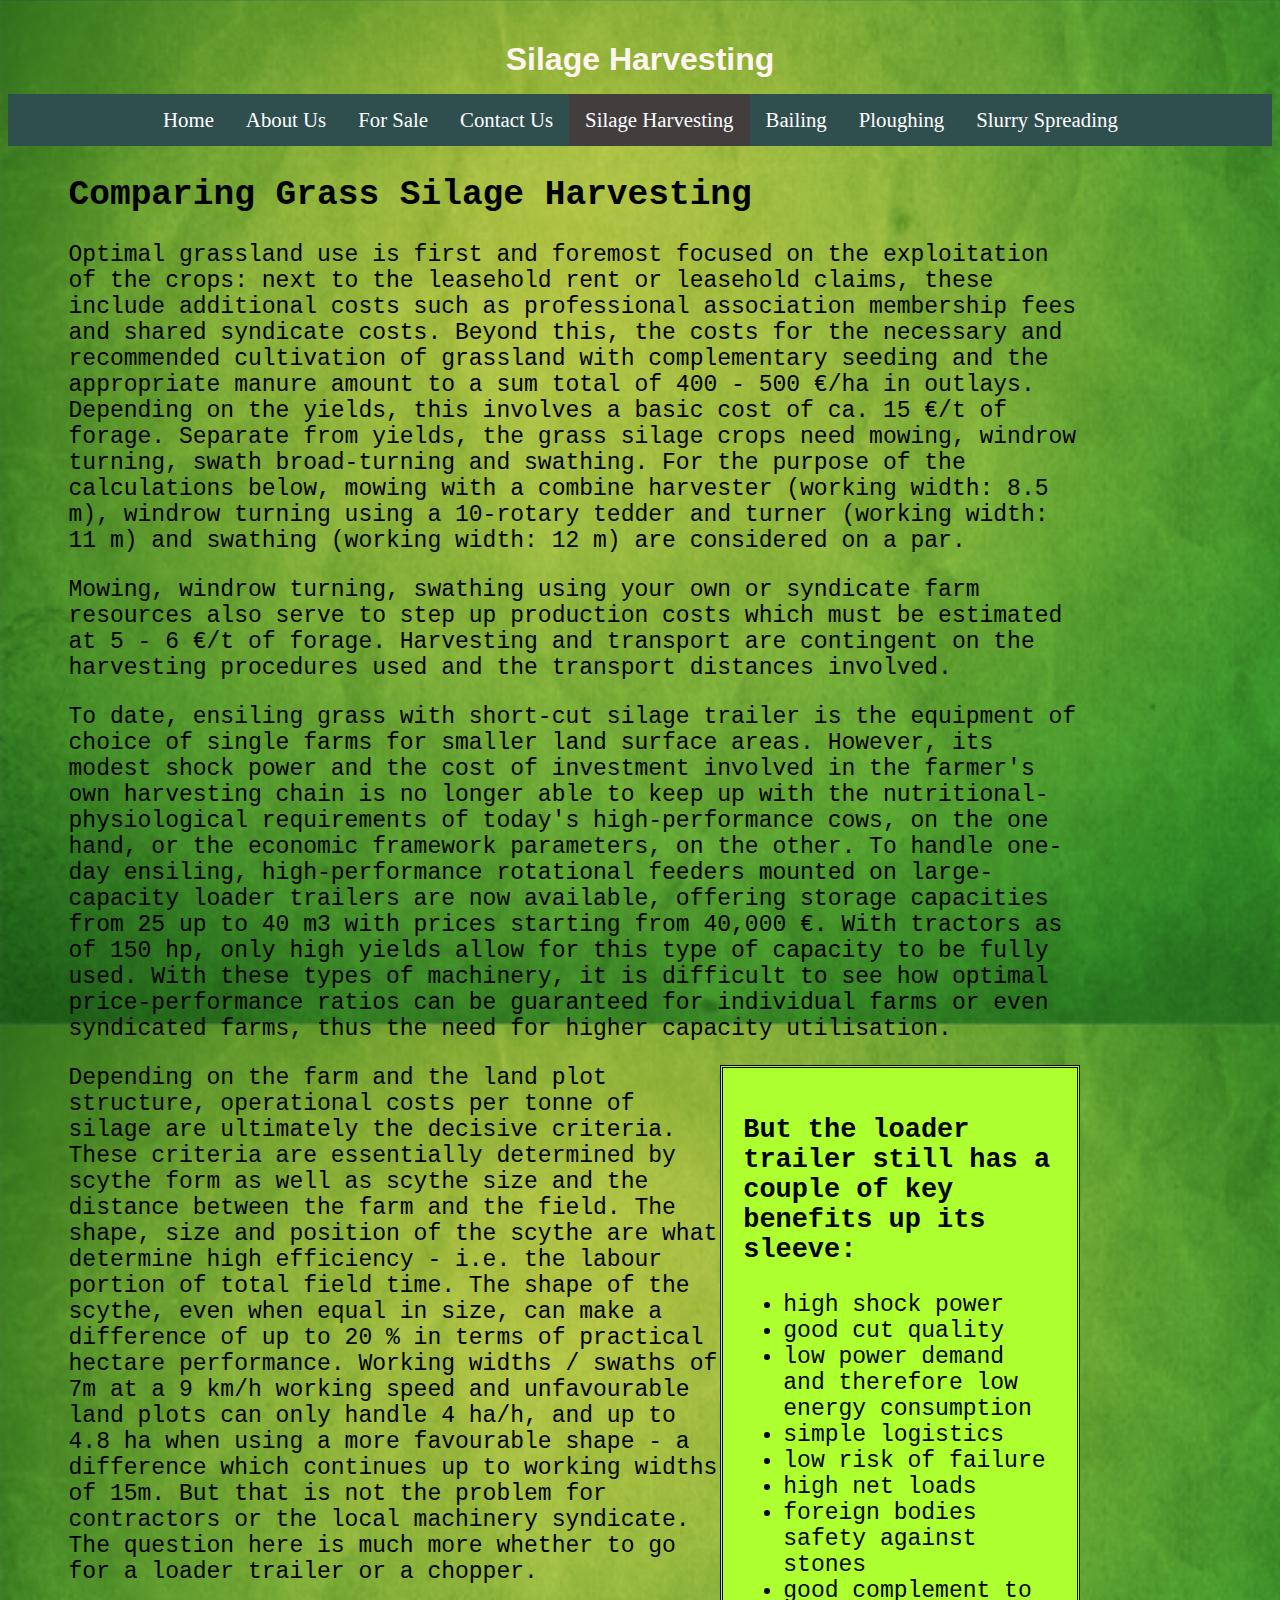
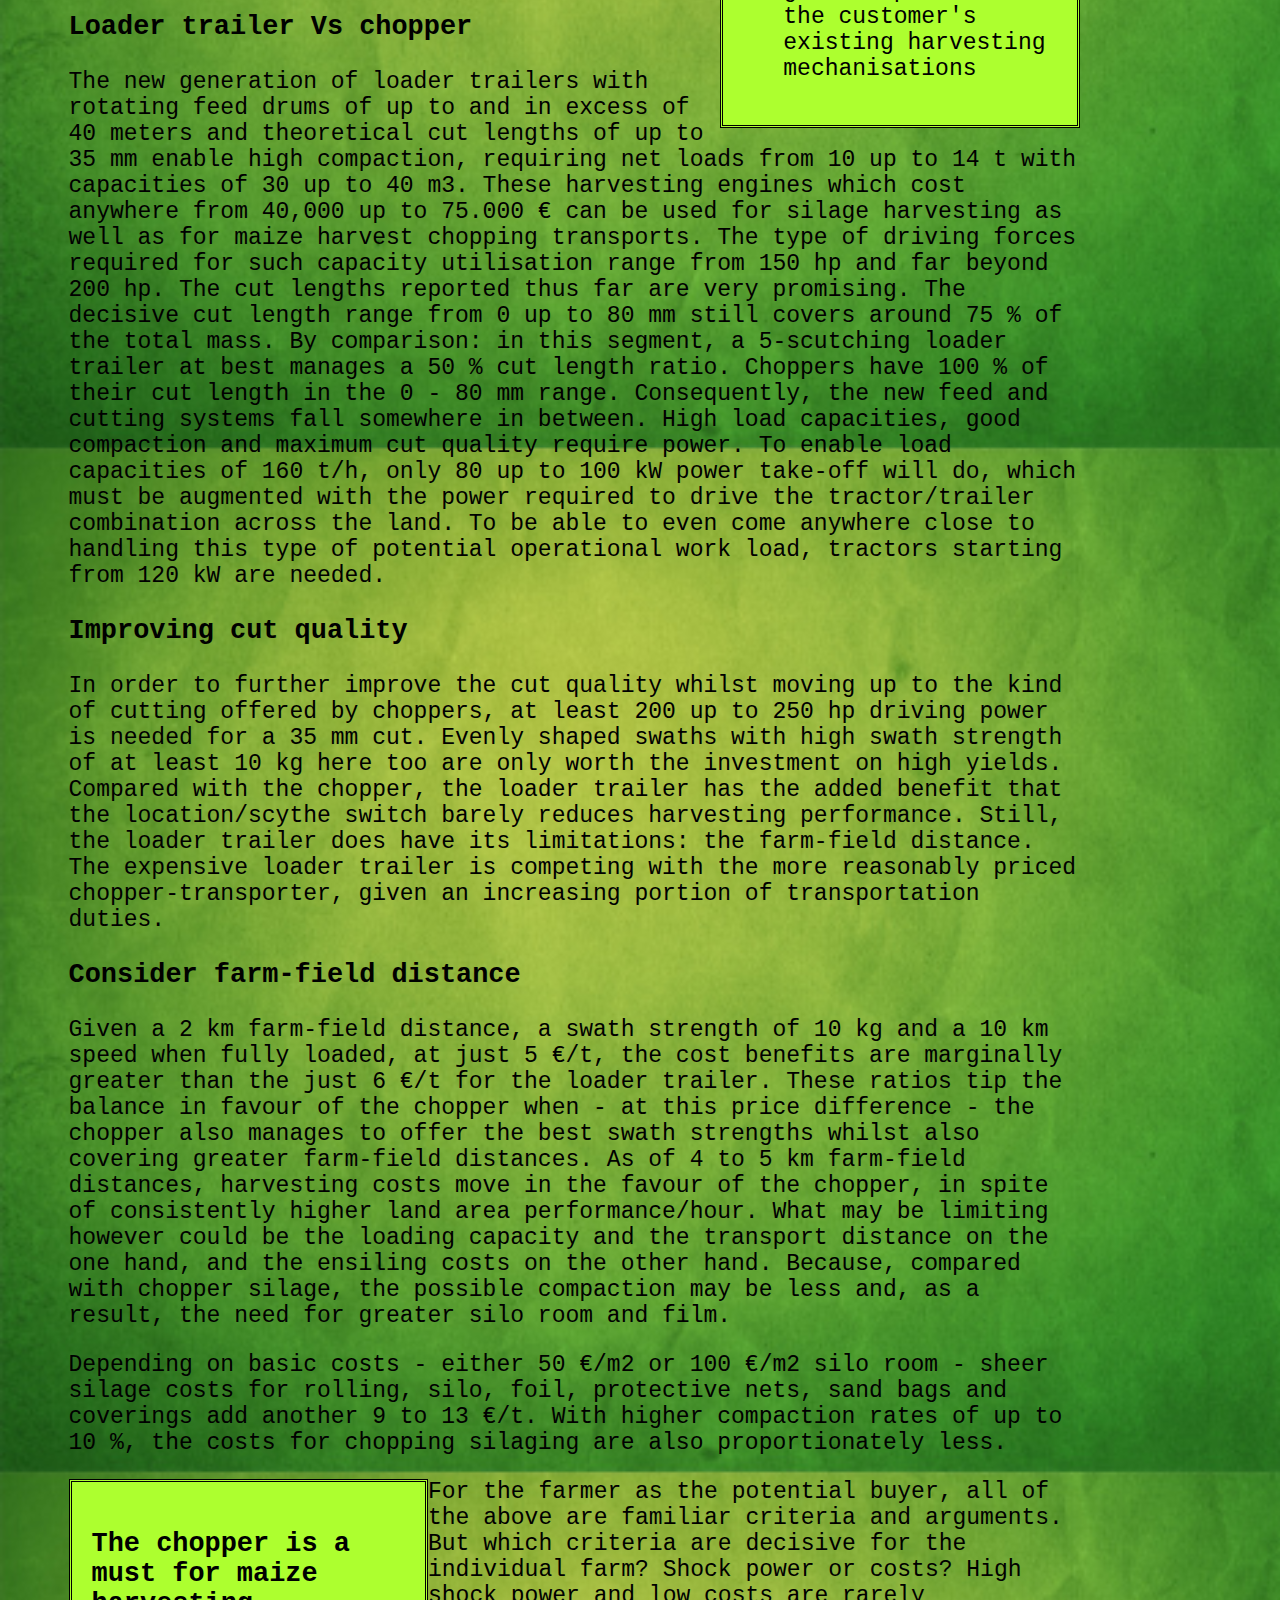
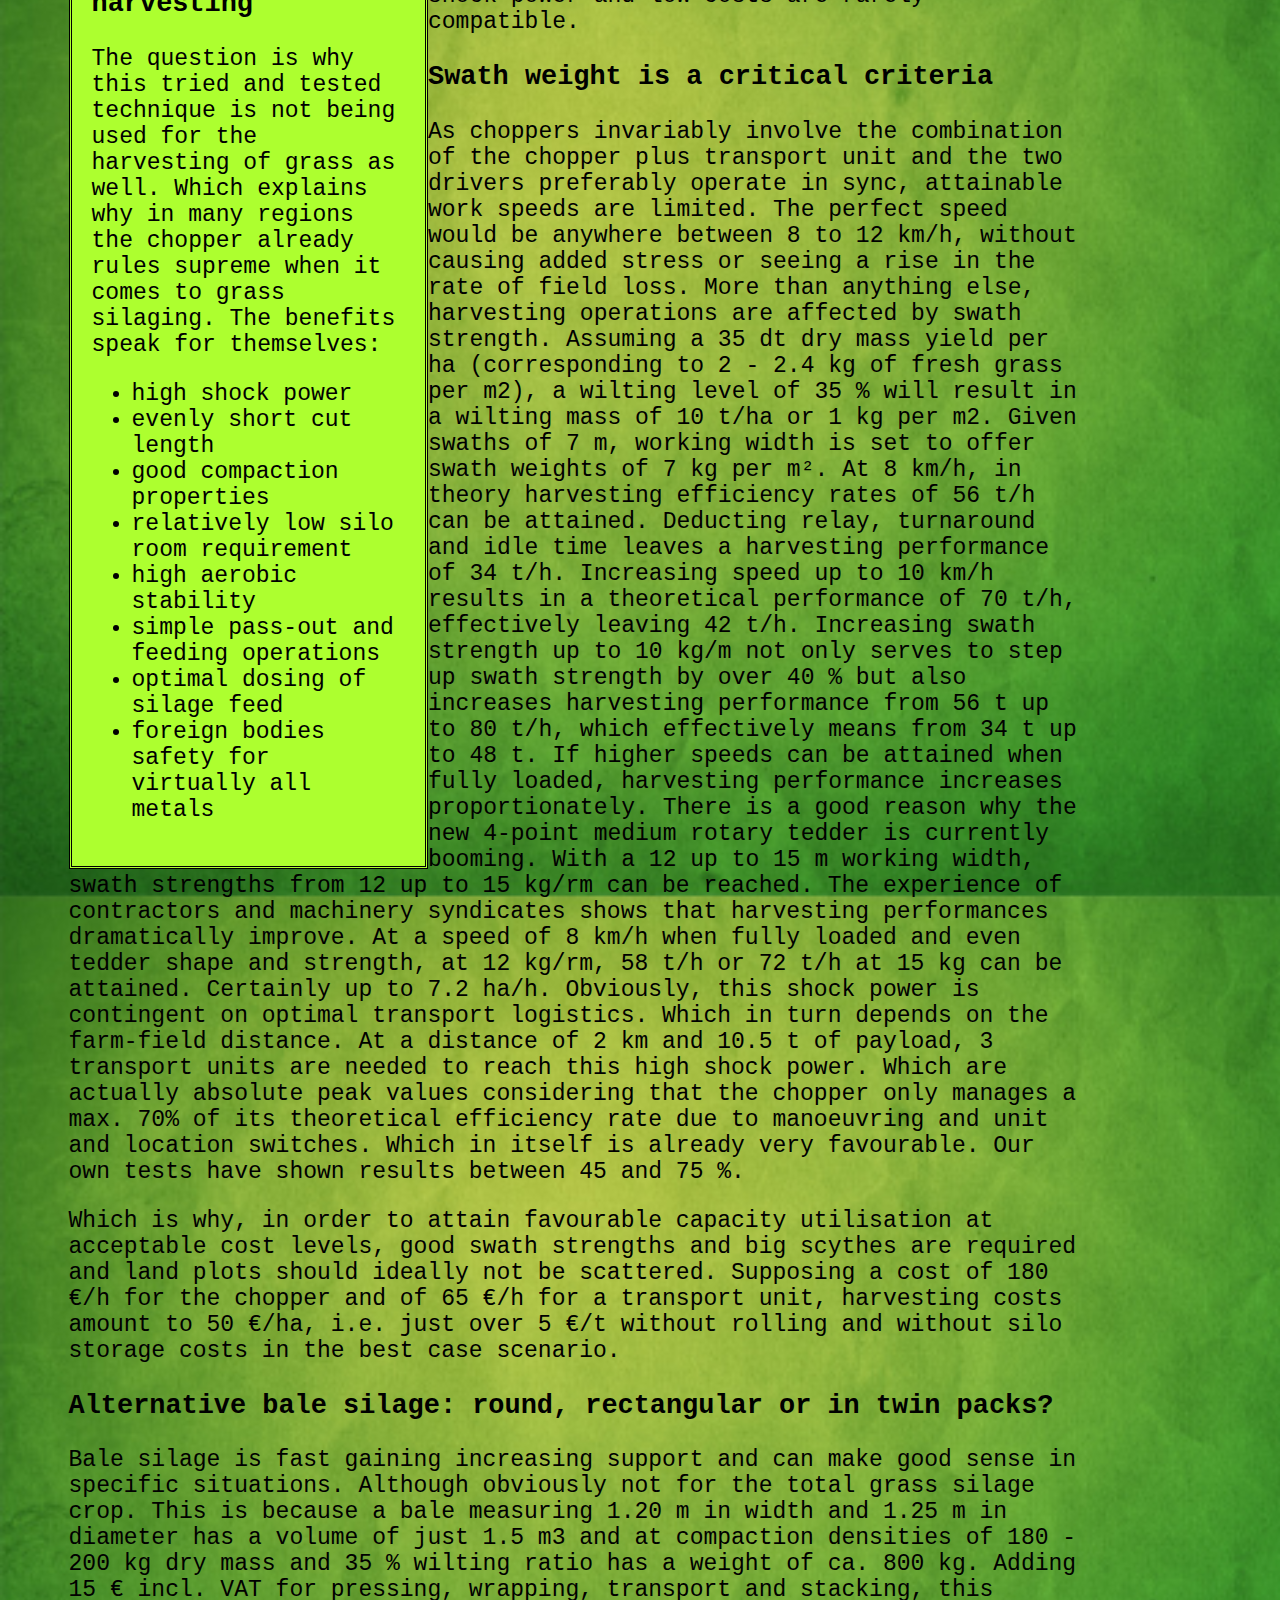
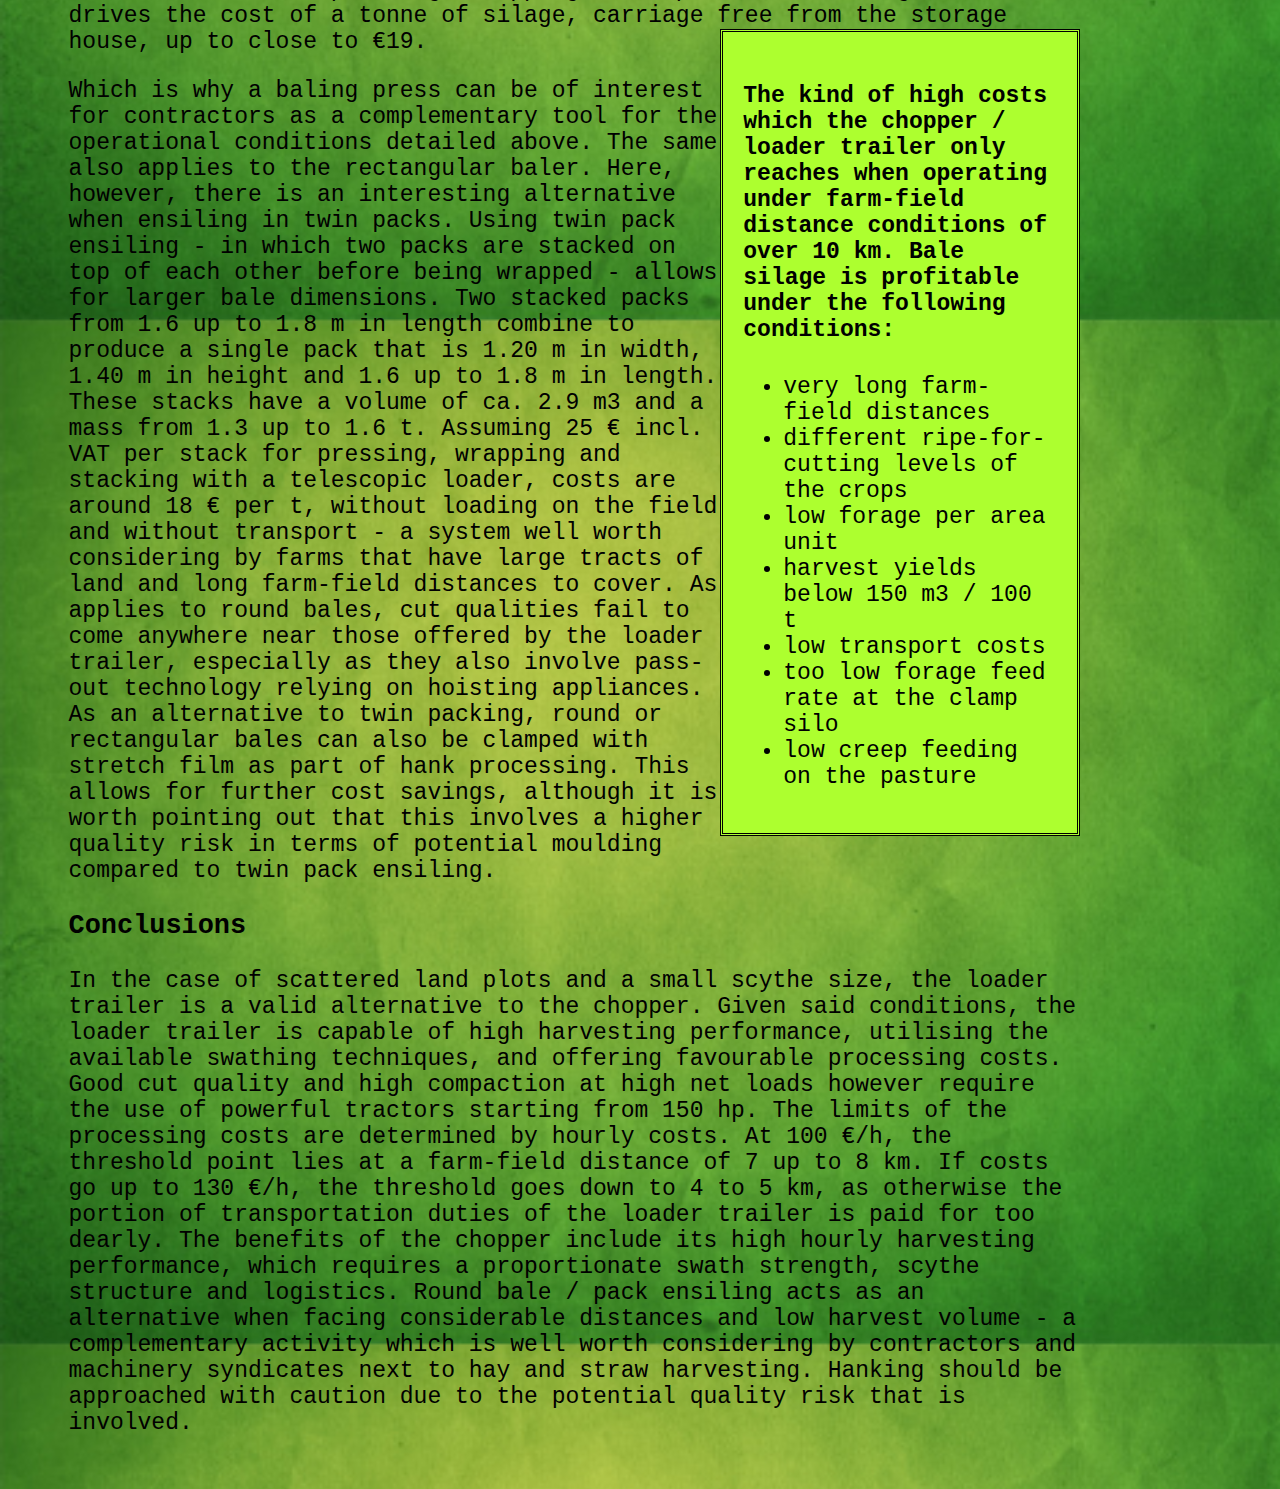
<file: silage-harvesting.html>
<!DOCTYPE html>
<html lang="en">
 <head>
   <title>Kennedy Agri-Contractors</title>
   <link rel="shortcut icon" href="images/icon.jpg" />
   <link type="text/css" rel="stylesheet" href="style.css" media="screen"/>
 </head>
 <body>
   <header>
     <h1> Silage Harvesting
     </h1>
   </header>
   <nav>
     <ul>
       <div id="tabs">
         <li><a href="index.html">Home</a></li>
         <li><a href="about.html">About Us</a></li>
         <li><a href="for-sale.html">For Sale</a></li>
         <li><a href="contact-us.html">Contact Us</a></li>
         <li class="active"><a href="silage-harvesting.html">Silage Harvesting</a></li>
         <li><a href="bailing.html">Bailing</a></li>
         <li><a href="ploughing.html">Ploughing</a></li>
         <li><a href="slurry-spreading.html">Slurry Spreading</a></li>
       </div>
     </ul>
   </nav>
   <main>
      <h2> 
      Comparing Grass Silage Harvesting
      </h2>
      <p>
      Optimal grassland use is first and foremost focused on the exploitation of the crops: next to the leasehold rent or leasehold claims, these include additional costs such as professional association membership fees and shared syndicate costs. Beyond this, the costs for the necessary and recommended cultivation of grassland with complementary seeding and the appropriate manure amount to a sum total of 400 - 500 €/ha in outlays. Depending on the yields, this involves a basic cost of ca. 15 €/t of forage. Separate from yields, the grass silage crops need mowing, windrow turning, swath broad-turning and swathing. For the purpose of the calculations below, mowing with a combine harvester (working width: 8.5 m), windrow turning using a 10-rotary tedder and turner (working width: 11 m) and swathing (working width: 12 m) are considered on a par.
      </p>
      <p>
      Mowing, windrow turning, swathing using your own or syndicate farm resources also serve to step up production costs which must be estimated at 5 - 6 €/t of forage. Harvesting and transport are contingent on the harvesting procedures used and the transport distances involved.
      </p>
      <p>
      To date, ensiling grass with short-cut silage trailer is the equipment of choice of single farms for smaller land surface areas. However, its modest shock power and the cost of investment involved in the farmer's own harvesting chain is no longer able to keep up with the nutritional-physiological requirements of today's high-performance cows, on the one hand, or the economic framework parameters, on the other. To handle one-day ensiling, high-performance rotational feeders mounted on large-capacity loader trailers are now available, offering storage capacities from 25 up to 40 m3 with prices starting from 40,000 €. With tractors as of 150 hp, only high yields allow for this type of capacity to be fully used. With these types of machinery, it is difficult to see how optimal price-performance ratios can be guaranteed for individual farms or even syndicated farms, thus the need for higher capacity utilisation.
      </p>
      <article id="list1">
        <h3> But the loader trailer still has a couple of key benefits up its sleeve:</h3>
        <ul>
          <li>high shock power
          <li>good cut quality
          <li>low power demand and therefore low energy consumption
          <li>simple logistics
          <li>low risk of failure
          <li>high net loads
          <li>foreign bodies safety against stones
          <li>good complement to the customer's existing harvesting mechanisations
       </ul>
      </article>
      <p>
      Depending on the farm and the land plot structure, operational costs per tonne of silage are ultimately the decisive criteria. These criteria are essentially determined by scythe form as well as scythe size and the distance between the farm and the field. The shape, size and position of the scythe are what determine high efficiency - i.e. the labour portion of total field time. The shape of the scythe, even when equal in size, can make a difference of up to 20 % in terms of practical hectare performance. Working widths / swaths of 7m at a 9 km/h working speed and unfavourable land plots can only handle 4 ha/h, and up to 4.8 ha when using a more favourable shape - a difference which continues up to working widths of 15m. But that is not the problem for contractors or the local machinery syndicate. The question here is much more whether to go for a loader trailer or a chopper.
      </p>
      <h3>Loader trailer Vs chopper</h3>
      <p>The new generation of loader trailers with rotating feed drums of up to and in excess of 40 meters and theoretical cut lengths of up to 35 mm enable high compaction, requiring net loads from 10 up to 14 t with capacities of 30 up to 40 m3. These harvesting engines which cost anywhere from 40,000 up to 75.000 € can be used for silage harvesting as well as for maize harvest chopping transports. The type of driving forces required for such capacity utilisation range from 150 hp and far beyond 200 hp. The cut lengths reported thus far are very promising. The decisive cut length range from 0 up to 80 mm still covers around 75 % of the total mass. By comparison: in this segment, a 5-scutching loader trailer at best manages a 50 % cut length ratio. Choppers have 100 % of their cut length in the 0 - 80 mm range. Consequently, the new feed and cutting systems fall somewhere in between. High load capacities, good compaction and maximum cut quality require power. To enable load capacities of 160 t/h, only 80 up to 100 kW power take-off will do, which must be augmented with the power required to drive the tractor/trailer combination across the land. To be able to even come anywhere close to handling this type of potential operational work load, tractors starting from 120 kW are needed.</p>
      <h3>Improving cut quality</h3>
      <p>In order to further improve the cut quality whilst moving up to the kind of cutting offered by choppers, at least 200 up to 250 hp driving power is needed for a 35 mm cut. Evenly shaped swaths with high swath strength of at least 10 kg here too are only worth the investment on high yields. Compared with the chopper, the loader trailer has the added benefit that the location/scythe switch barely reduces harvesting performance. Still, the loader trailer does have its limitations: the farm-field distance. The expensive loader trailer is competing with the more reasonably priced chopper-transporter, given an increasing portion of transportation duties.</p>
      <h3>Consider farm-field distance</h3>
      <p>Given a 2 km farm-field distance, a swath strength of 10 kg and a 10 km speed when fully loaded, at just 5 €/t, the cost benefits are marginally greater than the just 6 €/t for the loader trailer. These ratios tip the balance in favour of the chopper when - at this price difference - the chopper also manages to offer the best swath strengths whilst also covering greater farm-field distances. As of 4 to 5 km farm-field distances, harvesting costs move in the favour of the chopper, in spite of consistently higher land area performance/hour. What may be limiting however could be the loading capacity and the transport distance on the one hand, and the ensiling costs on the other hand. Because, compared with chopper silage, the possible compaction may be less and, as a result, the need for greater silo room and film.</p>
      <p>Depending on basic costs - either 50 €/m2 or 100 €/m2 silo room - sheer silage costs for rolling, silo, foil, protective nets, sand bags and coverings add another 9 to 13 €/t. With higher compaction rates of up to 10 %, the costs for chopping silaging are also proportionately less.</p>
      <article id = "list2">
        <h3>The chopper is a must for maize harvesting</h3>
        The question is why this tried and tested technique is not being used for the harvesting of grass as well. Which explains why in many regions the chopper already rules supreme when it comes to grass silaging. The benefits speak for themselves:
        <ul>
        <li>high shock power
        <li>evenly short cut length
        <li>good compaction properties
        <li>relatively low silo room requirement
        <li>high aerobic stability
        <li>simple pass-out and feeding operations
        <li>optimal dosing of silage feed
        <li>foreign bodies safety for virtually all metals
        </ul>
      </article>
      <p>For the farmer as the potential buyer, all of the above are familiar criteria and arguments. But which criteria are decisive for the individual farm? Shock power or costs? High shock power and low costs are rarely compatible.</p>
      <h3>Swath weight is a critical criteria</h3>
      <p>As choppers invariably involve the combination of the chopper plus transport unit and the two drivers preferably operate in sync, attainable work speeds are limited. The perfect speed would be anywhere between 8 to 12 km/h, without causing added stress or seeing a rise in the rate of field loss. More than anything else, harvesting operations are affected by swath strength. Assuming a 35 dt dry mass yield per ha (corresponding to 2 - 2.4 kg of fresh grass per m2), a wilting level of 35 % will result in a wilting mass of 10 t/ha or 1 kg per m2. Given swaths of 7 m, working width is set to offer swath weights of 7 kg per m². At 8 km/h, in theory harvesting efficiency rates of 56 t/h can be attained. Deducting relay, turnaround and idle time leaves a harvesting performance of 34 t/h. Increasing speed up to 10 km/h results in a theoretical performance of 70 t/h, effectively leaving 42 t/h. Increasing swath strength up to 10 kg/m not only serves to step up swath strength by over 40 % but also increases harvesting performance from 56 t up to 80 t/h, which effectively means from 34 t up to 48 t. If higher speeds can be attained when fully loaded, harvesting performance increases proportionately. There is a good reason why the new 4-point medium rotary tedder is currently booming. With a 12 up to 15 m working width, swath strengths from 12 up to 15 kg/rm can be reached. The experience of contractors and machinery syndicates shows that harvesting performances dramatically improve. At a speed of 8 km/h when fully loaded and even tedder shape and strength, at 12 kg/rm, 58 t/h or 72 t/h at 15 kg can be attained. Certainly up to 7.2 ha/h. Obviously, this shock power is contingent on optimal transport logistics. Which in turn depends on the farm-field distance. At a distance of 2 km and 10.5 t of payload, 3 transport units are needed to reach this high shock power. Which are actually absolute peak values considering that the chopper only manages a max. 70% of its theoretical efficiency rate due to manoeuvring and unit and location switches. Which in itself is already very favourable. Our own tests have shown results between 45 and 75 %.
      </p>
      <p>Which is why, in order to attain favourable capacity utilisation at acceptable cost levels, good swath strengths and big scythes are required and land plots should ideally not be scattered. Supposing a cost of 180 €/h for the chopper and of 65 €/h for a transport unit, harvesting costs amount to 50 €/ha, i.e. just over 5 €/t without rolling and without silo storage costs in the best case scenario.</p>

      <h3>Alternative bale silage: round, rectangular or in twin packs?</h3>
      Bale silage is fast gaining increasing support and can make good sense in specific situations. Although obviously not for the total grass silage crop. This is because a bale measuring 1.20 m in width and 1.25 m in diameter has a volume of just 1.5 m3 and at compaction densities of 180 - 200 kg dry mass and 35 % wilting ratio has a weight of ca. 800 kg. Adding 15 € incl. VAT for pressing, wrapping, transport and stacking, this drives the cost of a tonne of silage, carriage free from the storage house, up to close to €19. 
      <article id = "list3">
        <h4>The kind of high costs which the chopper / loader trailer only reaches when operating under farm-field distance conditions of over 10 km. Bale silage is profitable under the following conditions:</h4>
        <ul>
        <li>very long farm-field distances
        <li>different ripe-for-cutting levels of the crops
        <li>low forage per area unit
        <li>harvest yields below 150 m3 / 100 t
        <li>low transport costs
        <li>too low forage feed rate at the clamp silo
        <li>low creep feeding on the pasture
        </ul>
      </article>
      <p>Which is why a baling press can be of interest for contractors as a complementary tool for the operational conditions detailed above. The same also applies to the rectangular baler. Here, however, there is an interesting alternative when ensiling in twin packs. Using twin pack ensiling - in which two packs are stacked on top of each other before being wrapped - allows for larger bale dimensions. Two stacked packs from 1.6 up to 1.8 m in length combine to produce a single pack that is 1.20 m in width, 1.40 m in height and 1.6 up to 1.8 m in length. These stacks have a volume of ca. 2.9 m3 and a mass from 1.3 up to 1.6 t. Assuming 25 € incl. VAT per stack for pressing, wrapping and stacking with a telescopic loader, costs are around 18 € per t, without loading on the field and without transport - a system well worth considering by farms that have large tracts of land and long farm-field distances to cover. As applies to round bales, cut qualities fail to come anywhere near those offered by the loader trailer, especially as they also involve pass-out technology relying on hoisting appliances. As an alternative to twin packing, round or rectangular bales can also be clamped with stretch film as part of hank processing. This allows for further cost savings, although it is worth pointing out that this involves a higher quality risk in terms of potential moulding compared to twin pack ensiling.</p>

      <h3>Conclusions</h3>
      <p>In the case of scattered land plots and a small scythe size, the loader trailer is a valid alternative to the chopper. Given said conditions, the loader trailer is capable of high harvesting performance, utilising the available swathing techniques, and offering favourable processing costs. Good cut quality and high compaction at high net loads however require the use of powerful tractors starting from 150 hp. The limits of the processing costs are determined by hourly costs. At 100 €/h, the threshold point lies at a farm-field distance of 7 up to 8 km. If costs go up to 130 €/h, the threshold goes down to 4 to 5 km, as otherwise the portion of transportation duties of the loader trailer is paid for too dearly. The benefits of the chopper include its high hourly harvesting performance, which requires a proportionate swath strength, scythe structure and logistics. Round bale / pack ensiling acts as an alternative when facing considerable distances and low harvest volume - a complementary activity which is well worth considering by contractors and machinery syndicates next to hay and straw harvesting. Hanking should be approached with caution due to the potential quality risk that is involved.
      </p>
   </main>  
 </body>
</html>
</file>
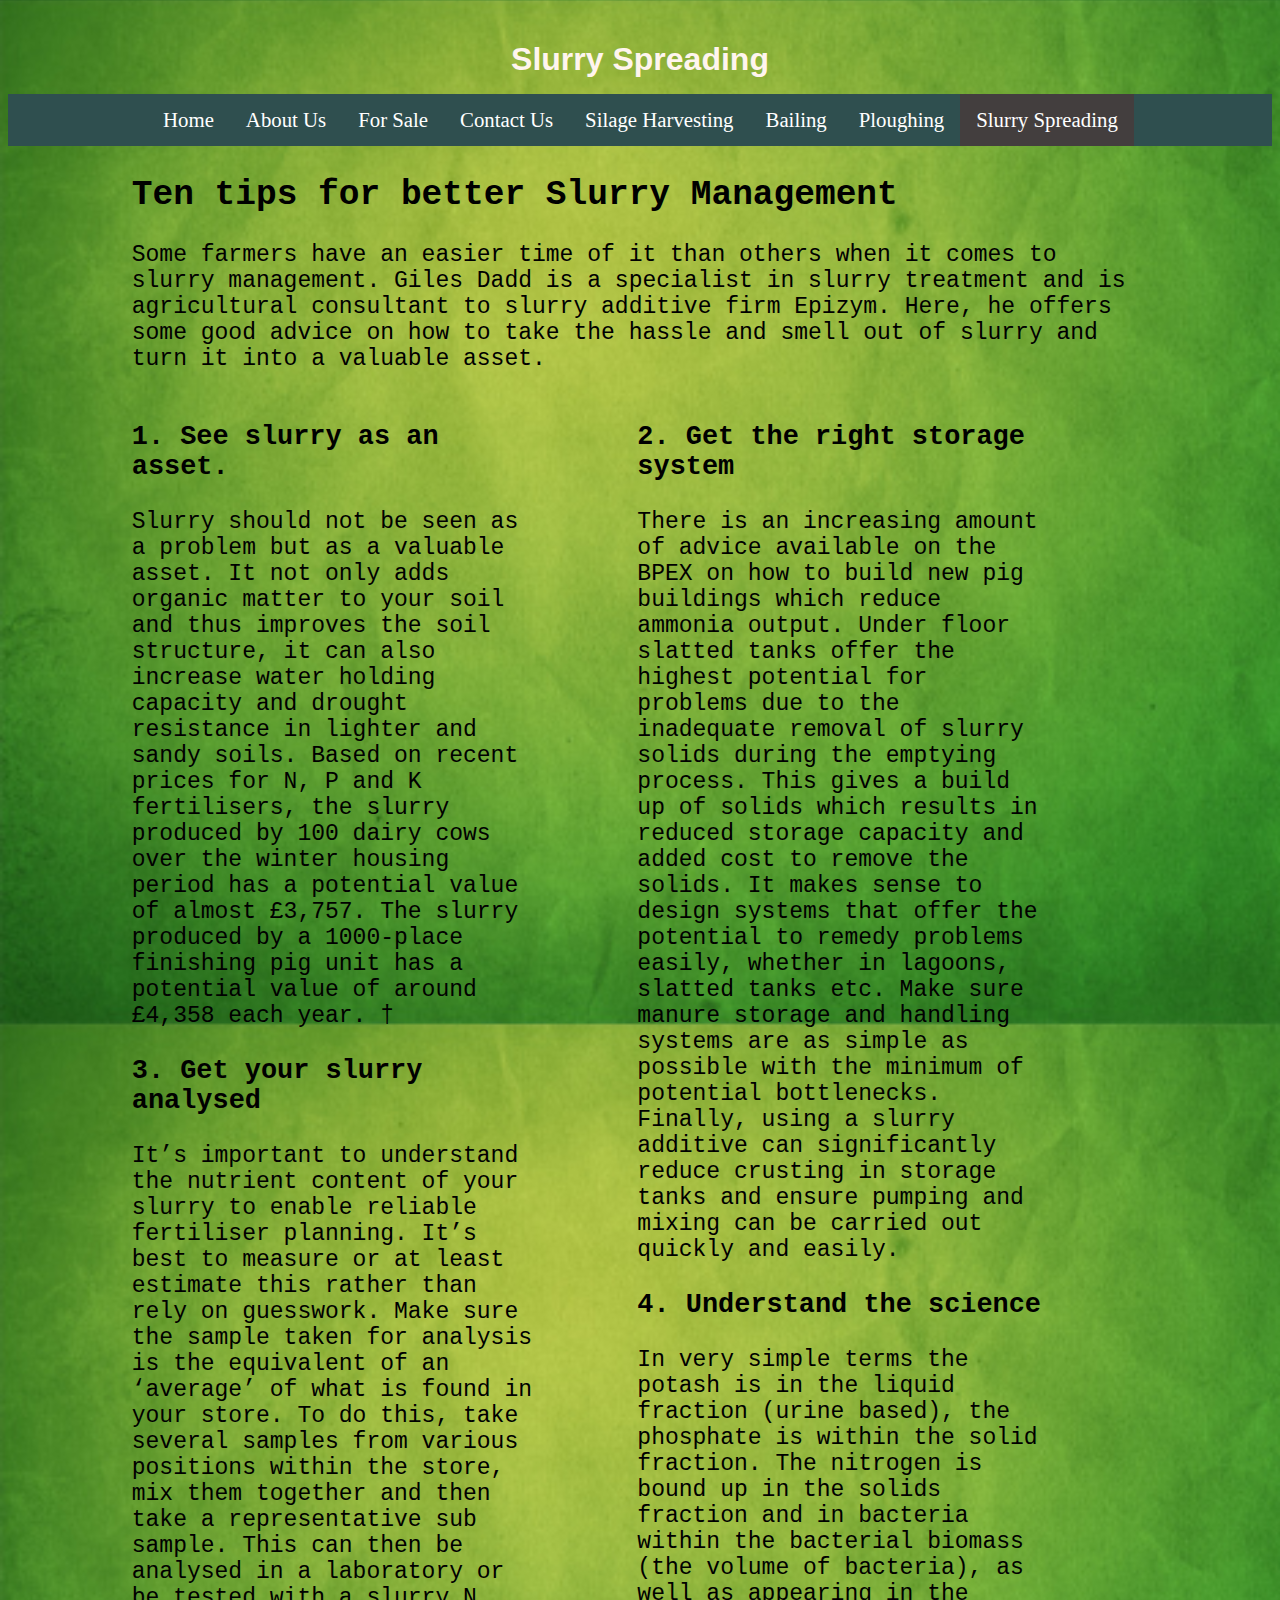
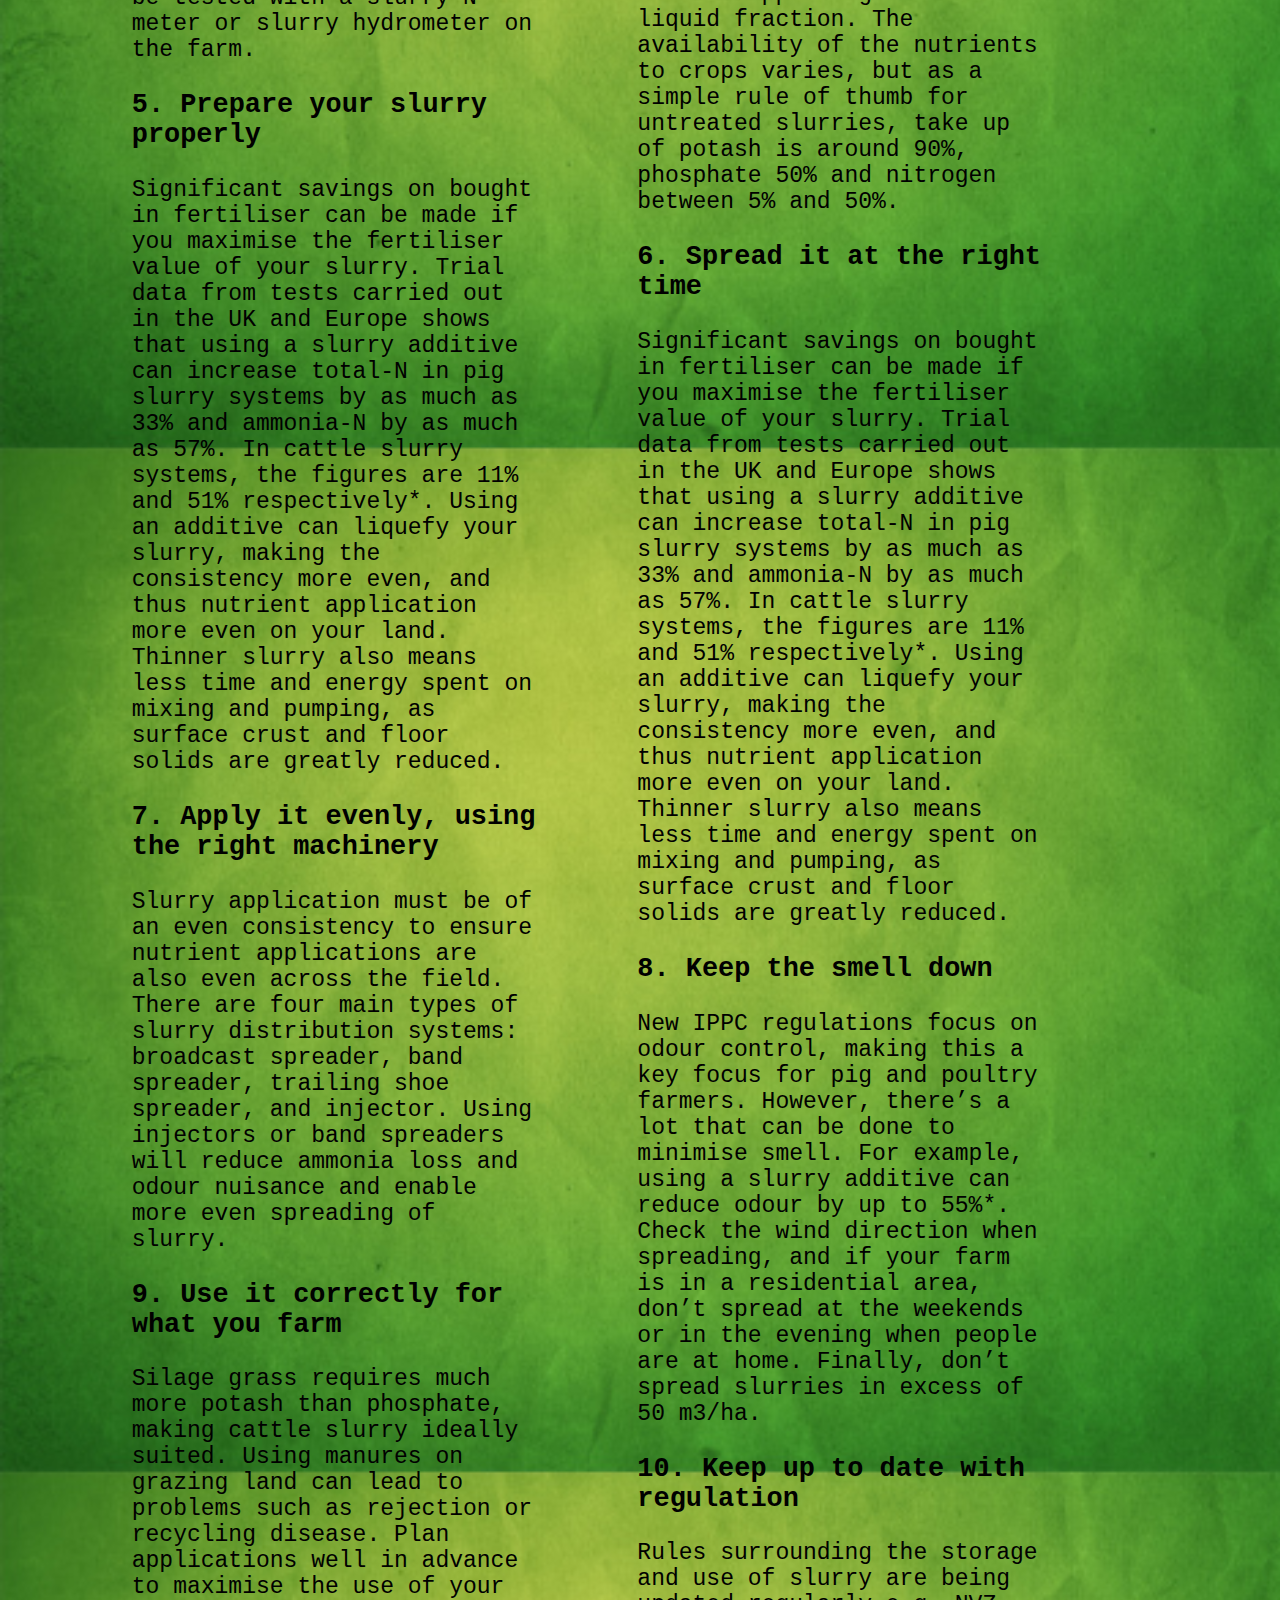
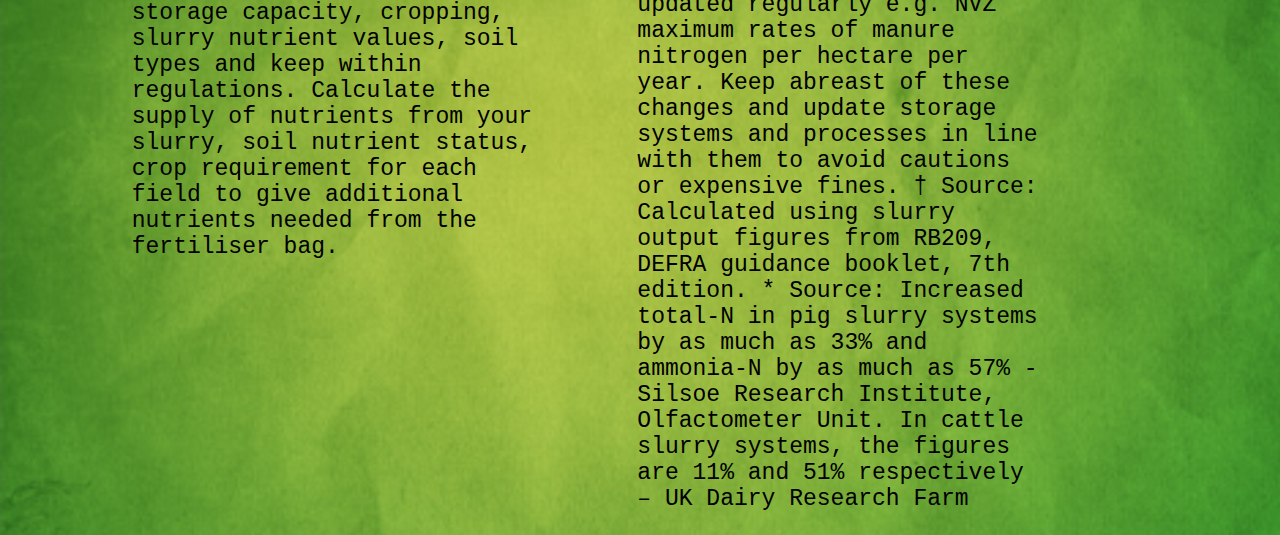
<file: slurry-spreading.html>
<!DOCTYPE html>
<html lang="en">
 <head>
   <title>Kennedy Agri-Contractors</title>
   <link rel="shortcut icon" href="images/icon.jpg" />
   <link type="text/css" rel="stylesheet" href="style.css" media="screen"/>
 </head>
 <body>
   <header>
     <h1> Slurry Spreading
     </h1>
     </header>
   <nav>
     <ul>
       <div id="tabs">
         <li><a href="index.html">Home</a></li>
         <li><a href="about.html">About Us</a></li>
         <li><a href="for-sale.html">For Sale</a></li>
         <li><a href="contact-us.html">Contact Us</a></li>
         <li><a href="silage-harvesting.html">Silage Harvesting</a></li>
         <li><a href="bailing.html">Bailing</a></li>
         <li><a href="ploughing.html">Ploughing</a></li>
         <li class="active"><a href="slurry-spreading.html">Slurry Spreading</a></li>
       </div>
     </ul>
   </nav>
   <main class= "slurry">
     <h2> 
      Ten tips for better Slurry Management
      </h2>
      <p>
      Some farmers have an easier time of it than others when it comes to slurry management. Giles Dadd is a specialist in slurry treatment and is agricultural consultant to slurry additive firm Epizym. Here, he offers some good advice on how to take the hassle and smell out of slurry and turn it into a valuable asset.
      </p>
      <div id="table-left">
       <h3>
        1. See slurry as an asset.
       </h3>  
       <p>
        Slurry should not be seen as a problem but as a valuable asset. It not only adds organic matter to your soil and thus improves the soil structure, it can also increase water holding capacity and drought resistance in lighter and sandy soils. Based on recent prices for N, P and K fertilisers, the slurry produced by 100 dairy cows over the winter housing period has a potential value of almost £3,757. The slurry produced by a 1000-place finishing pig unit has a potential value of around £4,358 each year. †
        </p>
      
        <h3>
        3. Get your slurry analysed
        </h3>
        <p>
        It’s important to understand the nutrient content of your slurry to enable reliable fertiliser planning. It’s best to measure or at least estimate this rather than rely on guesswork. Make sure the sample taken for analysis is the equivalent of an ‘average’ of what is found in your store. To do this, take several samples from various positions within the store, mix them together and then take a representative sub sample. This can then be analysed in a laboratory or be tested with a slurry N meter or slurry hydrometer on the farm.
       </p>

        <h3>
        5. Prepare your slurry properly
        </h3>
        <p>
        Significant savings on bought in fertiliser can be made if you maximise the fertiliser value of your slurry. Trial data from tests carried out in the UK and Europe shows that using a slurry additive can increase total-N in pig slurry systems by as much as 33% and ammonia-N by as much as 57%.  In cattle slurry systems, the figures are 11% and 51% respectively*. Using an additive can liquefy your slurry, making the consistency more even, and thus nutrient application more even on your land. Thinner slurry also means less time and energy spent on mixing and pumping, as surface crust and floor solids are greatly reduced.
        </p>
        <h3>
        7. Apply it evenly, using the right machinery
        </h3>
        <p>
        Slurry application must be of an even consistency to ensure nutrient applications are also even across the field. There are four main types of slurry distribution systems: broadcast spreader, band spreader, trailing shoe spreader, and injector. Using injectors or band spreaders will reduce ammonia loss and odour nuisance and enable more even spreading of slurry.
        </p>

        <h3>
        9. Use it correctly for what you farm
        </h3>
        <p>
        Silage grass requires much more potash than phosphate, making cattle slurry ideally suited. Using manures on grazing land can lead to problems such as rejection or recycling disease. Plan applications well in advance to maximise the use of your storage capacity, cropping, slurry nutrient values, soil types and keep within regulations. Calculate the supply of nutrients from your slurry, soil nutrient status, crop requirement for each field to give additional nutrients needed from the fertiliser bag.
        </p>
      </div>
      <div id = "table-right">
       <h3>
        2. Get the right storage system
       </h3>
       <p>
        There is an increasing amount of advice available on the BPEX on how to build new pig buildings which reduce ammonia output. Under floor slatted tanks offer the highest potential for problems due to the inadequate removal of slurry solids during the emptying process. This gives a build up of solids which results in reduced storage capacity and added cost to remove the solids. It makes sense to design systems that offer the potential to remedy problems easily, whether in lagoons, slatted tanks etc. Make sure manure storage and handling systems are as simple as possible with the minimum of potential bottlenecks. Finally, using a slurry additive can significantly reduce crusting in storage tanks and ensure pumping and mixing can be carried out quickly and easily.
       </p>

       <h3>
        4. Understand the science
       </h3>
        <p>
        In very simple terms the potash is in the liquid fraction (urine based), the phosphate is within the solid fraction. The nitrogen is bound up in the solids fraction and in bacteria within the bacterial biomass (the volume of bacteria), as well as appearing in the liquid fraction. The availability of the nutrients to crops varies, but as a simple rule of thumb for untreated slurries, take up of potash is around 90%, phosphate 50% and nitrogen between 5% and 50%.
        </p>

        <h3>
        6. Spread it at the right time
        </h3>
        <p>
        Significant savings on bought in fertiliser can be made if you maximise the fertiliser value of your slurry. Trial data from tests carried out in the UK and Europe shows that using a slurry additive can increase total-N in pig slurry systems by as much as 33% and ammonia-N by as much as 57%.  In cattle slurry systems, the figures are 11% and 51% respectively*. Using an additive can liquefy your slurry, making the consistency more even, and thus nutrient application more even on your land. Thinner slurry also means less time and energy spent on mixing and pumping, as surface crust and floor solids are greatly reduced.
       </p>
       <h3>
        8. Keep the smell down
       </h3>
       <p>
        New IPPC regulations focus on odour control, making this a key focus for pig and poultry farmers. However, there’s a lot that can be done to minimise smell. For example, using a slurry additive can reduce odour by up to 55%*. Check the wind direction when spreading, and if your farm is in a residential area, don’t spread at the weekends or in the evening when people are at home. Finally, don’t spread slurries in excess of 50 m3/ha.
       </p>

       <h3>
        10. Keep up to date with regulation
       </h3>
       <p>
       Rules surrounding the storage and use of slurry are being updated regularly e.g. NVZ maximum rates of manure nitrogen per hectare per year. Keep abreast of these changes and update storage systems and processes in line with them to avoid cautions or expensive fines.

       † Source: Calculated using slurry output figures from RB209, DEFRA guidance booklet, 7th edition.

       * Source: Increased total-N in pig slurry systems by as much as 33% and ammonia-N by as much as 57% - Silsoe Research Institute, Olfactometer Unit.  In cattle slurry systems, the figures are 11% and 51% respectively – UK Dairy Research Farm
       </p>
      </div>
   </main>  
 </body>
</html>
</file>
<file: style.css>
body
{
 	background: url(images/background.jpg) repeat-y; margin-top:46px; height:600px;
 	background-size:128%;
}

header
{  
  text-align: center;
  color: #FFF5EE;
  font-style: normal;
  font-family: 'Century Gothic', CenturyGothic, AppleGothic, sans-serif;
  font-variant: normal;
  line-height: 26.7px;
}

article
{
width: 31%;
padding: 20px;
background-color: #ADFF2F;
border-style: double;
}

#list1, #list3
{
float: right;
}


#list2
{
  float: left;
}

#bailer
{
 width: 41%;
  margin-left: -5%;
  margin-right: -12%;
  border: 2px;
  text-align: left;
  padding: 14px 16px; 
}

.slurry
{
margin-left: 9%;
}

#table-left
{
  max-width: 40%;
  float: left;
  padding-right: 10%;
}

#table-right
{
  max-width: 40%;
  float: right;
  padding-right: 10%;
}


#tabs
{
  width: 80%;
  margin-left: 11%;
  margin-right: 0;
}

nav ul 
{
  list-style-type: none;
  margin: 0;
  padding: 0;
  overflow: hidden;
  background-color: #2F4F4F;
}

nav li 
{
  text-align: center;
  float: left;
}

nav li a 
{
  display: inline-block;
  color: white;
  text-align: center;
  padding: 14px 16px;
  text-decoration: none;
  font-size: 130%;
}

nav li a:hover 
{
  background-color: #708090;
}

.active
{
  background: #433E3E
}


#grain-pic
{
  width: 52%;
  margin-left: 9%;
  margin-right: -12%;
  float: right;
  text-align: left;
  padding: 14px 16px; 
}

#silage-pic
{
   width: 30%;
  margin-left: -14%;
  margin-right: -12%;
  float: left;
  text-align: right;
  padding: 30px 147px
}

#sales-list{
margin-left: 2%;
text-align: center;

}

main
{
  width: 80%;
  margin-left: 4%;
  margin-right: 8%;
  padding: 0px 20px 30px 10px; 
  font-size: 23px;
  font-family: Rockwell, 'Courier Bold', Courier, Georgia, Times, 'Times New Roman', serif;
}

#welcome-page
{
  width: 50%;
  margin-left: 2%;
  margin-right: 0;
  padding: 0px 20px 30px 10px; 
  font-size: 20px;
}

#video
{
  margin-left: 52%;
  margin-top: -79%;
  
}

.experience
{
  border-color: black;
  border-width: 1px;
  border-style: solid;
  background-color: #AFEEEE;
  padding: 25px;
  padding-left: 13%;
  font-size: 118%;
  font-style: italic;
  
}

#social-media
{
  width: 41%;
  margin-left: 0%;
  margin-right: -12%;
  float: right;
  border: 2px;
  text-align: left;
  padding: 14px 16px; 
}

.form-style-2
{
  max-width: 500px;
  padding: 20px 12px 10px 20px;
  font: 17px Arial, Helvetica, sans-serif;
}

.form-style-2-heading
{
 font-weight: bold;
 font-style: italic;
 border-bottom: 2px solid #ddd;
 margin-bottom: 20px;
 font-size: 15px;
 padding-bottom: 3px;
}

.form-style-2 label
{
 display: block;
 margin: 37px 0px 15px 0px;
}

.form-style-2 .tel-number-field
{
  width: 64px;
  text-align: center;
}

.form-style-2 input.input-field
{
  width: 48%;
}

.form-style-2 .input-field:focus, 
.form-style-2 .tel-number-field:focus, 
.form-style-2 .textarea-field:focus,  
.form-style-2 .select-field:focus

{
  border: 1px solid #0C0;
}

.form-style-2 .textarea-field
{
  height:100px;
  width: 55%;
}

.form-style-2 input[type=submit],
.form-style-2 input[type=button]
{
  border: none;
  padding: 8px 15px 8px 15px;
  background: #FF8500;
  color: #fff;
  box-shadow: 1px 1px 4px #DADADA;
  border-radius: 3px;

}

.form-style-2 input[type=submit]:hover,
.form-style-2 input[type=button]:hover
{
  background: #EA7B00;
  color: #fff;
}

</style>
</file>
